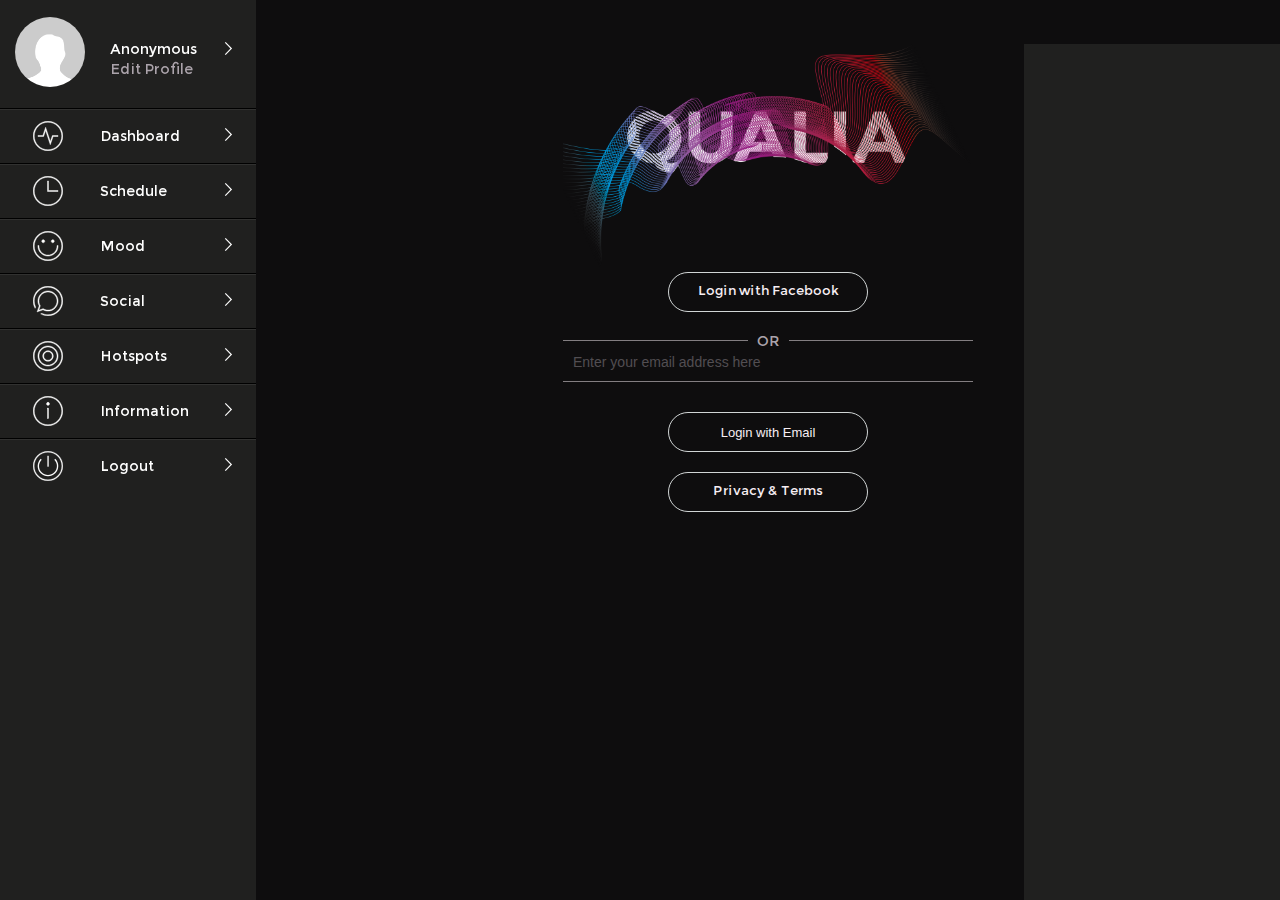
<file: www/index.html>
<!DOCTYPE html>
<html>
    <head>
        <title>Qualia</title>   
        <meta http-equiv="Content-type" content="text/html; charset=utf-8">
        <meta name="format-detection" content="telephone=no" />
        
        <meta name="viewport" content="height=device-height,initial-scale=1, maximum-scale=1, user-scalable=no"/>
        
        <META HTTP-EQUIV="Pragma" CONTENT="no-cache">
        <link rel="stylesheet" type="text/css" href="css/af.ui.base.css"  />
        <link rel="stylesheet" type="text/css" href="css/index.css"  />
        <link rel="stylesheet" type="text/css" href="css/colours.css"  />
        <link rel="stylesheet" type="text/css" href="css/cache.css"  />
        <link rel="stylesheet" type="text/css" href="js/leaflet/leaflet.css"  />
        
        <script type="text/javascript">
        if (navigator.userAgent.toLowerCase().match(/android/)) { 
            document.write('<script charset="utf-8" src="./js/cdv/cordova-2.5.0-Android.js"><\/script>');
            document.write('<script type="text/javascript" src="./js/cdv/TwitterPlugin-Android.js"><\/script>');
        } else {
            document.write('<script charset="utf-8" src="./js/cdv/cordova-2.5.0-iOS.js"><\/script>');
            document.write('<script type="text/javascript" src="./js/cdv/TwitterPlugin-iOS.js"><\/script>');
        }
        </script>
        <script type="text/javascript" charset="utf-8" src="./js/cdv/PushNotification.js"></script>
        <script type="text/javascript" charset="utf-8" src="./js/facebook/facebook-js-sdk.js"></script>
        <script type="text/javascript" charset="utf-8" src="./js/cdv/cdv-plugin-fb-connect.js"></script>
        <script type="text/javascript" charset="utf-8" src="./js/jquery/jquery-2.0.3.min.js"></script>
        <script type="text/javascript" charset="utf-8" src="./js/jquery/jquery.timeago.js"></script>
        <script type="text/javascript" charset="utf-8" src="./js/jquery/jquery.knob.js"></script>
        <script type="text/javascript" charset="utf-8" src="./js/jquery/jquery.nouislider.min.js"></script>
        <script type="text/javascript" charset="utf-8" src="./js/jquery/jquery.easing.1.3.js"></script>
        <script type="text/javascript" charset="utf-8" src="./js/af/jq.appframework.js"></script>
        <script type="text/javascript" charset="utf-8" src="./js/af/ui/appframework.ui.js"></script>
        <script type="text/javascript" charset="utf-8" src="./js/af/ui/transitions/all.js"></script>
        <script type="text/javascript" charset="utf-8" src="./js/af/plugins/af.css3animate.js"></script>
        <script type="text/javascript" charset="utf-8" src="./js/af/plugins/af.scroller.js"></script>
        <script type="text/javascript" charset="utf-8" src="./js/af/plugins/af.touchEvents.js"></script>
        <script type="text/javascript" charset="utf-8" src="./js/af/plugins/af.touchLayer.js"></script>
        <script type="text/javascript" charset="utf-8" src="./js/af/plugins/af.popup.js"></script>
        <script type="text/javascript" charset="utf-8" src="./js/qualia/qualia.js"></script>
        <script type="text/javascript" charset="utf-8" src="./js/index.js"></script>
        <script type="text/javascript" charset="utf-8" src="./js/leaflet/leaflet.js"></script>
    </head>
    <body>
        <div id="afui">
            <div id="header">
            </div>
            <header id="blank"></header>
            <div id="content">
                <div id="main" class="panel" selected="true"></div>
                <div id="login" class="panel" title="Login" data-header="blank" style="overflow:hidden; height:100%;">
                    <form id="login-form" onsubmit="app.login(login_email); return false;">
                        <img src="img/qualia-logo.png" />
                        <a class="button centre facebook" onclick="app.loginWithFacebook()"><span>Login with Facebook</span></a>
                        <div class="hr"><span>OR</span></div>
                        <input id="login_email" type="email" placeholder="Enter your email address here" />
                        <input class="button centre" type="submit" value="Login with Email" />
                        <a class="button centre" onclick="window.open('http://qualia.org.uk/privacy','_blank','location=yes')"><span>Privacy &amp; Terms</span></a>
                    </form>
                </div>
                <div id="schedule" class="panel" title="Schedule" data-load="initialiseEvents" data-mode="events">
                    <form id="search" onsubmit="$('#search input').blur(); return false;" onclick="app.focusSearch()"><input type="text" placeholder="Enter title, quickcode, location etc" onblur="app.searchEvents();" /><a class="close" onclick="app.cancelSearch()"></a><input type="submit" /></form>
                    <a id="schedule-find" class="tab active" onclick="app.displayEvents()">Find Events</a><a id="schedule-me" class="tab" onclick="app.displaySchedule()">My Schedule</a>
                    <div id="schedule-day">
                        <a class="left" onclick="app.updateDatePicker(this)"></a>
                        <span></span>
                        <a class="right" onclick="app.updateDatePicker(this)"></a>
                    </div>
                    <div id="schedule-list"></div>
                </div>
                <div id="pre-feedback" class="panel" title="Leave Feedback" data-load="initialisePreFeedback">
                    <form id="pre-feedback-form" onsubmit="return false;">
                    <div class="padding">
                        <span class="content-title">Pre-Event Feedback</span>
                        <p>Rate your interest in this event.</p>
                    </div>
                    <hr />
                    <div class="padding">
                        <span class="content-title">Q.1 How interested are you in this event?</span>
                        <span class="range-label">Neutral</span>
                        <div class="range-container" data-content="4" id="pre-interest"></div>
                    </div>
                    <hr />
                    <div class="padding">
                        <span class="content-title">Q.2 Comment</span>
                        <input name="comment" type="text" placeholder="Write your feedback here" />
                        <input type="submit" class="centre" value="Submit Feedback" onclick="app.submitPreFeedback()" />
                    </div>
                    </form>
                </div>
                <div id="post-feedback" class="panel" title="Leave Feedback" data-load="initialisePostFeedback">
                    <div class="padding">
                        <span class="content-title">Post-Event Feedback</span>
                        <p>Rate the event.</p>
                        <a class="button centre notattend" onclick="app.submitPostFeedback(true)"><span>Did not attend</span></a>
                    </div>
                    <hr />
                    <form id="post-feedback-form" onsubmit="return false;">
                        <div class="padding">
                            <span class="content-title">Q.1 Met My Expectations</span>
                            <span class="range-label">Neutral</span>
                            <div class="range-container" data-content="4" id="post-expectations"></div>
                        </div>
                        <hr />
                        <div class="padding">
                            <span class="content-title">Q.2 High Quality</span>
                            <span class="range-label">Neutral</span>
                            <div class="range-container" data-content="4" id="post-quality"></div>
                        </div>
                        <hr />
                        <div class="padding">
                            <span class="content-title">Q.3 Enjoyable</span>
                            <span class="range-label">Neutral</span>
                            <div class="range-container" data-content="4" id="post-enjoyable"></div>
                        </div>
                        <hr />  
                        <div class="padding">
                            <span class="content-title">Q.4 Satisfied Overall</span>
                            <span class="range-label">Neutral</span>
                            <div class="range-container" data-content="4" id="post-satisfied"></div>
                        </div>
                        <hr />                  
                        <div class="padding">
                            <span class="content-title">Q.5 Comment</span>
                            <input name="comment" type="text" placeholder="Write your feedback here" />
                            <input type="submit" class="centre" value="Submit Feedback" onclick="app.submitPostFeedback()" />
                        </div>
                    </form>
                </div>
                <div id="generic-feedback" class="panel" title="Leave Feedback" data-load="initialiseGenericFeedback">
                    <div class="padding">
                        <span class="content-title">Event Feedback</span>
                        <p>Rate the event.</p>
                    </div>
                    <hr />
                    <form id="generic-feedback-form" onsubmit="return false;">
                        <div class="padding">
                            <span class="content-title">Q.1 Met My Expectations</span>
                            <span class="range-label">Neutral</span>
                            <div class="range-container" data-content="4" id="generic-expectations"></div>
                        </div>
                        <hr />
                        <div class="padding">
                            <span class="content-title">Q.2 High Quality</span>
                            <span class="range-label">Neutral</span>
                            <div class="range-container" data-content="4" id="generic-quality"></div>
                        </div>
                        <hr />
                        <div class="padding">
                            <span class="content-title">Q.3 Enjoyable</span>
                            <span class="range-label">Neutral</span>
                            <div class="range-container" data-content="4" id="generic-enjoyable"></div>
                        </div>
                        <hr />  
                        <div class="padding">
                            <span class="content-title">Q.4 Satisfied Overall</span>
                            <span class="range-label">Neutral</span>
                            <div class="range-container" data-content="4" id="generic-satisfied"></div>
                        </div>
                        <hr />                  
                        <div class="padding">
                            <span class="content-title">Q.5 Comment</span>
                            <input name="comment" type="text" placeholder="Write your feedback here" />
                            <input type="submit" class="centre" value="Submit Feedback" onclick="app.submitGenericFeedback()" />
                        </div>
                    </form>
                </div>
                <div id="social" class="panel" title="Social" data-load="initialiseSocial">
                    <div class="padding">
                        <div class="post-box">
                        <input id="social-post" type="text" placeholder="Write your message here" />
                        <a class="button send" onclick="app.postSocial()"><span>Send</span></a>
                        </div>
                        <div class="onoffswitch facebook">
                            <input type="checkbox" name="facebooktoggle" class="onoffswitch-checkbox" id="facebooktoggle" checked>
                            <label class="onoffswitch-label" for="facebooktoggle">
                                <div class="onoffswitch-inner"></div>
                                <div class="onoffswitch-switch"></div>
                            </label>
                        </div>
                        <div class="onoffswitch twitter">
                            <input type="checkbox" name="twittertoggle" class="onoffswitch-checkbox" id="twittertoggle" checked>
                            <label class="onoffswitch-label" for="twittertoggle">
                                <div class="onoffswitch-inner"></div>
                                <div class="onoffswitch-switch"></div>
                            </label>
                        </div>
                        <div style="clear:both;"></div>
                    </div>
                    <hr />
                    <div id="social-feed">
                    </div>
                </div>
                <div id="mood" class="panel" title="Mood" data-load="initialiseMood">
                    <div class='padding'><p><span class="content-title">Q. How do you feel?</span>You are feeling <span class="current-mood" style="color:#92278f">Neutral</span></p></div>
                    <div class="knob-container"><span id="mood-title">Neutral</span><span id="mood-value">4</span><input type="text" class="dial" value="4" data-min="1" data-max="7" data-angleArc="270" data-angleOffset="225" data-lineCap="round" data-thickness="0.33" data-cursor="0.1" data-displayInput="false" data-fgColor="#FFFFFF" data-bgColor="#92278f" data-width="200" data-height="200" /></div>
                    <a id="mood-submit" class="button centre" onclick="app.submitMoodButtonPressed()"><span>Submit Mood</span></a>
                </div>
                <div id="hotspots" class="panel" title="Hotspots" style="overflow:hidden; height:100%;" data-load="initialiseHotspots">
                    <!--<iframe id="hotspots-map" src="http://www.qualia.org.uk/mobile/app/map/" width="100%" height="100%" frameBorder="0"></iframe>-->
                </div>
                <div id="information" class="panel" title="About the App">
                    <div class="padding">
                        <img class="full" src="img/qualia-logo.png" />
                        <span class="content-title">What is Qualia?</span>
                        <p>The Qualia App is part of a ground-breaking digital research and development project, which aims to revolutionize the way audience experiences at arts and culture events are evaluated. The Qualia project will help us develop a greater understanding of the less tangible impacts of public engagement with arts and culture.<br /><br /></p>
                        <p>The project aims to create a transferable evaluation tool enabling arts and culture organisations to develop cultural events and activities based on robust, real-time knowledge about audience responses, thereby enhancing the sector’s economic, cultural and social impact.</p>
                        <a class="button centre" onclick="window.open('http://www.qualia.org.uk/','_blank','location=yes')"><span>View Website</span></a>
                    </div>
                    <hr />
                    <div class="padding">
                        <span class="content-title">Partners</span>
                        <p>The Qualia App was produced through a partnership of Cheltenham Festivals, i-DAT at Plymouth University and evaluation and impact researchers from The University of Warwick.</p>
                        <p>Supported by the Digital R&amp;D Fund for the Arts - Nesta, Arts &amp; Humanities Research Council and public funding by the National Lottery through Arts Council England.</p>
                    </div>
                    <ul>
                        <li><table><tr><td class="left"><img src="img/cheltenham-logo.png" width="67" height="21" /></td><td><span class="content-title">Cheltenham Festivals</span><p>Cheltenham Festivals is a National Portfolio Organisation. Each year we create four nationally significant festivals Jazz, Science, Music &amp; Literature as well as delivering a year round education programme. Our mission is to open minds, transform the way people think, improve knowledge and stimulate creativity through Festivals with buzz, bite, energy.</p><a class="button" onclick="window.open('http://www.cheltenhamfestivals.com','_blank','location=yes')"><span>View Website</span></a></td></tr></table></li></ul><hr />
                        <ul><li><table><tr><td class="left"><img src="img/idat-logo.png" width="56" height="27" /></td><td><span class="content-title">i-DAT</span><p>i-DAT is a lab for creative research, experimentation and innovation across the fields of digital Art, Science and Technology, generating social, economic and cultural benefit. It is a National Portfolio Organisation located within Plymouth University.</p><a class="button" onclick="window.open('http://www.i-dat.org','_blank','location=yes')"><span>View Website</span></a></td></tr></table></li></ul><hr />
                        <ul><li><table><tr><td class="left"><img src="img/warwick-logo.png" width="58" height="17" /></td><td><span class="content-title">The University of Warwick</span><p>Dr Eric Jensen is the research lead for the Qualia project. He is a Fellow of the Higher Education Academy and Associate Professor in the Department of Sociology at the University of Warwick. Within the sociology department, key research priorities include: Culture, Media and Representation and Public Engagement.</p><a class="button" onclick="window.open('http://www2.warwick.ac.uk/fac/soc/sociology/staff/academicstaff/eric_jensen/','_blank','location=yes')"><span>View Website</span></a></td></tr></table></li></ul><hr />
                        <ul><li><table><tr><td class="left"><img src="img/intercity-logo.png" width="68" height="13" /></td><td><span class="content-title">Intercity</span><p>Founded by ex Creative Review magazine art director Nathan Gale, Intercity is a small UK-based graphic design studio with an international network of clients and collaborators from the worlds of art, design, photography, illustration, digital media and beyond.</p><a class="button" onclick="window.open('http://www.intercitystudio.com','_blank','location=yes')"><span>View Website</span></a></td></tr></table></li></ul><hr />
                        <ul><li><table><tr><td class="left"><img src="img/elixel-logo.png" width="67" height="22" /></td><td><span class="content-title">Elixel</span><p>Bringing pixels to life, Elixel is a UK-based digital creative agency which specializes in crafting all-in-one interactive experiences. We offer responsive websites, brand design and mobile app solutions.</p><a class="button" onclick="window.open('http://www.elixel.co.uk','_blank','location=yes')"><span>View Website</span></a></td></tr></table></li>
                    </ul>
                    <hr />
                    <div class="padding">
                        <img src="img/nesta-logo.svg" style="display:block; margin:0 auto;" />
                        <a class="button centre" onclick="window.open('http://www.artsdigitalrnd.org.uk/','_blank','location=yes')"><span>View Website</span></a>
                    </div>
                </div>
                <div id="dashboard" class="panel" title="Dashboard" data-load="initialiseDashboard">
                    <ul id="user-profile"><li><table><tr><td class='left'><img class='circle' src='img/avatar.png' width='55' height='55' onerror='app.onImageError(this,\"img/avatar.png\")' /></td><td><span class='content-title'>Anonymous</span><span class='small-text'>You are feeling <span class="current-mood" style="color:#92278f">Neutral</span></span><a class="button centre" href="#mood"><span>Update Mood</span></a></td></tr></table></li></ul>
                    <hr />
                    <ul id="next-event"></ul>
                    <div class="columns">
                        <div class="third-column"><a id="profile-completion" href="#profile"><span>0%</span><input type="text" class="dial" value="75" data-readOnly=true data-min="0" data-max="100" data-lineCap="round" data-thickness="0.2" data-fgColor="#ffffff" data-bgColor="#5d585d" data-width="71" data-height="71" data-angleOffset="1" data-displayInput="false" /></a>Personal profile completion</div>
                        <div class="third-column"><a id="subscribed-events" class="ring-counter" href="#schedule" onclick="jQuery('#schedule').data('mode','schedule')"><span>0</span></a>Events you're subscribed to</div>
                        <div class="third-column"><a id="feedback-left" href="#schedule" onclick="jQuery('#schedule').data('mode','schedule')"><span>0%</span><input type="text" class="dial" value="75" data-readOnly=true data-min="0" data-max="100" data-lineCap="round" data-thickness="0.2" data-fgColor="#ffffff" data-bgColor="#5d585d" data-width="71" data-height="71" data-angleOffset="1" data-displayInput="false" /></a>Feedback left on your events</div>
                    </div>
                </div>
                <div id="dashboard-2" class="panel" title="Dashboard" data-load="initialiseDashboard">
                    <div class="help-box">
                        <span>Help</span><a class="button help" href="#help"></a>
                    </div>
                    <hr />
                    <div class="columns">
                        <div class="half-column">
                            <div class="knob-container"><input type="text" class="dial" value="75" data-readOnly=true data-min=0 data-max="100" data-lineCap="round" data-thickness="0.4" data-displayInput="false" data-fgColor="#00aeef" data-bgColor="#FFF" data-width="85" data-height="85" data-angleOffset="1" /></div>
                        </div><div class="half-column">
                            <span id="completed" class="content-title">0% Completed</span>
                            <a class="button" href="#profile"><span>Edit Profile</span></a>
                        </div>
                    </div>
                    <hr />
                    <div id="visualisations"></div>
                </div>
                <!--div id="notifications" class="panel" title="Notifications" data-load="loadNotifications">
                    <ul id="notifications-list"></ul>
                </div-->
                <div id="help" class="panel" title="Help Information">
                    <div class="padding">
                        <span class="content-title">Help Information</span>
                        <p>Welcome to the Qualia App! Help us build a better audience experience. Access up to date information on events and the mood of the festival, build your personal schedule and tell us how you feel.</p>
                    </div>
                    <hr />
                    <ul>
                        <li><table><tr><td class='left'><div class='menu'></div></td><td><span class='content-title'>Menu</span><p>Press and hold to get the pop up menu, or press the menu icon at the top left of the screen.</p></td></tr></table></li>
                        <li><table><tr><td class='left'><div class='notification'></div></td><td><span class='content-title'>Notifications</span><p>Keep up to date with your notifications.</p></td></tr></table></li>
                        <li><table><tr><td class='left'><div class='schedule'></div></td><td><span class='content-title'>Schedule</span><p>Up to date event information, build your personal schedule and leave feedback.</p></td></tr></table></li>
                        <li><table><tr><td class='left'><div class='dashboard'></div></td><td><span class='content-title'>Dashboard</span><p>Update your profile and see real-time feedback about the mood of the festival.</p></td></tr></table></li>
                        <li><table><tr><td class='left'><div class='mood'></div></td><td><span class='content-title'>Mood</span><p>Tell us how you are feeling right here, right now.</p></td></tr></table></li>
                        <li><table><tr><td class='left'><div class='information'></div></td><td><span class='content-title'>About the App</span><p>Find out more about the Qualia project.</p></td></tr></table></li>
                        <li><table><tr><td class='left'><div class='social'></div></td><td><span class='content-title'>Social</span><p>Use hashtagged (#) tweets to keep up to date with your social media feeds.</p></td></tr></table></li>
                        <li><table><tr><td class='left'><div class='hotspots'></div></td><td><span class='content-title'>Hotspots</span><p>A real-time map of festival activity.</p></td></tr></table></li>
                    </ul>
                </div>
                <div id="profile" class="panel" title="Edit Profile" data-load="initialiseProfile" data-unload="unloadProfile">
                    <div class="padding">
                        <a class="skip button centre" style="display:none" onclick="app.navigateTo('dashboard','fade')"><span>Skip</span></a>
                        <span class="content-title">My Profile</span>
                        <p>Please fill in the form below.</p>
                        <form id="profile-form" onsubmit="return false;">
                            <input name="first_name" type="text" placeholder="First Name" />
                            <input name="middle_name" type="text" placeholder="Middle Name" />
                            <input name="last_name" type="text" placeholder="Last Name" />
                            <select name="is_member">
                                <option value="" disabled selected>Are you a member?</option>
                                <option value="true">I am a member</option>
                                <option value="false">I am not a member</option>
                            </select>
                            <select name="gender">
                                <option value="" disabled selected>Please choose your gender</option>
                                <option value="M">Male</option>
                                <option value="F">Female</option>
                                <option value="U">Undeclared Gender</option>
                            </select>
                            <input name="email" name="email" type="email" placeholder="Email" />
                            <input name="hometown" type="text" placeholder="Hometown" />
                            <select name="age_range">
                                <option value="" disabled selected>Please choose your age range</option>
                                <option value="A">13-17</option>
                                <option value="B">18-20</option>
                                <option value="C">21+</option>
                            </select>
                            <select name="attended_similar">
                                <option value="" disabled selected>Have you attended similar?</option>
                                <option value="Y">I have attended similar</option>
                                <option value="N">I have not attended similar</option>
                                <option value="U">I am unsure whether I have attended similar</option>
                            </select>
                            <!--<input name="birthday" type="date" placeholder="Birthday" />-->
                            <select name="ethnicity">
                                <option value="" disabled selected>Please choose your ethnicity</option>
                                <option value="Mixed Race">Mixed Race</option>
                                <option value="Arctic">Arctic (Siberian, Eskimo)</option>
                                <option value="Caucasian European">Caucasian (European)</option>
                                <option value="Caucasian Indian">Caucasian (Indian)</option>
                                <option value="Caucasian Middle East">Caucasian (Middle East)</option>
                                <option value="Caucasian North African-Other">Caucasian (North African, Other)</option>
                                <option value="Indigenous Australian">Indigenous Australian</option>
                                <option value="Native American">Native American</option>
                                <option value="North East Asian">North East Asian (Mongol, Tibetan, Korean Japanese, etc)</option>
                                <option value="Pacific">Pacific (Polynesian, Micronesian, etc)</option>
                                <option value="South East Asian">South East Asian (Chinese, Thai, Malay, Filipino, etc)</option>
                                <option value="West African-Bushmen-Ethiopian">West African, Bushmen, Ethiopian</option>
                                <option value="Other">Other Race</option>
                            </select>
                            <select name="income">
                                <option value="" disabled selected>Please choose your income</option>
                                <option value="A">0-10k</option>
                                <option value="B">11-20k</option>
                                <option value="C">21-30k</option>
                                <option value="D">31-40k</option>
                                <option value="E">41-50k</option>
                                <option value="F">50k+</option>
                            </select>
                            <input name="num_children" type="text" onfocus="this.type='number';" onblur="this.type='text';" pattern="[0-9]*" placeholder="How many children do you have?" min="0" />
                            <select name="religion">
                                <option value="" disabled selected>Please choose your religion</option>
                                <option value="African Traditional & Diasporic">African Traditional &amp; Diasporic</option>
                                <option value="Agnostic">Agnostic</option>
                                <option value="Atheist">Atheist</option>
                                <option value="Buddhism">Buddhism</option>
                                <option value="Chinese traditional religion">Chinese traditional religion</option>
                                <option value="Christianity">Christianity</option>
                                <option value="Hinduism">Hinduism</option>
                                <option value="Islam">Islam</option>
                                <option value="Judaism">Judaism</option>
                                <option value="Sikhism">Sikhism</option>
                                <option value="Other">Other</option>
                                <option value="Nonreligious">Nonreligious</option>
                            </select>
                            <input class="centre" type="submit" value="Update Profile" onclick="app.editProfile()" />
                        </form>
                    </div>
                </div>
                <nav>
                    <a id="menu-profile" class="profile" href="#profile">
                        <img src="img/avatar.png" width="70" height="70" />
                        <span class="username">Anonymous</span>
                        <span class="action">Edit Profile</span>
                    </a>
                    <ul class="list">
                        <li><a class="dashboard" href="#dashboard">Dashboard</a></li>
                        <li><a class="schedule" href="#schedule">Schedule</a></li>
                        <li><a class="mood" href="#mood">Mood</a></li>
                        <li><a class="social" href="#social">Social</a></li>
                        <li><a class="hotspots" href="#hotspots">Hotspots</a></li>
                        <li><a class="information" href="#information">Information</a></li>
                        <li><a class="logout" href="#login" onclick="app.logoutOfApp()">Logout</a></li>
                    </ul>
                </nav>
                <nav>
                    <ul id="notifications-list" class="list">
                    </ul>
                </nav>
            </div>
        </div>
        <!--div id="menu">
            <a class="hold">Hold</a>
            <div>
                <span></span>
                <a class="radial schedule" href="#schedule" title="Schedule"></a>
                <a class="radial social" href="#social" title="Social"></a>
                <a class="radial mood" href="#mood" title="Mood"></a>
                <a class="radial information" href="#information" title="About the App"></a>
                <a class="radial hotspots" href="#hotspots" title="Hotspots"></a>
                <a class="radial dashboard" href="#dashboard" title="Dashboard"></a>
            </div>
        </div-->
    </body>
    <script type="text/javascript">
        app.initialise();
    </script>
</html>
</file>
<file: www/css/af.ui.base.css>
/*src/main.css*/

/**********************************************************
	GENERAL UI ELEMENTS
**********************************************************/

* {
	-webkit-user-select:none; /* Prevent copy paste for all elements except text fields */
	-webkit-tap-highlight-color:rgba(0, 0, 0, 0); /* set highlight color for user interaction */
	-moz-tap-highlight-color:rgba(0, 0, 0, 0); /* set highlight color for user interaction */
	-ms-touch-action:none;
	-moz-user-select:-moz-none
	-webkit-touch-callout: none; /* prevent the popup menu on any links*/
	margin:0;
	padding:0;
	-webkit-box-sizing:border-box;
	-moz-box-sizing:border-box;
	box-sizing:border-box;
}

body {
	overflow-x:hidden;
	-webkit-text-size-adjust:none;
	font-family:'Helvetica Neue', Helvetica, Arial, sans-serif;
	color:#000;
	font-size:14px;
	display:-webkit-box;
	background: #CBD2D8;
    /* We want to layout our first container vertically */
    -webkit-box-orient: vertical;
    /* we want our child elements to stretch to fit the container */
	-webkit-box-align:stretch;
} /* General styles that apply to elements not contained within other classes and styles */


#afui input,textarea { -webkit-user-select:text; -moz-user-select:-moz-text;-moz-user-select:text;} /* allow users to select text that appears in input fields */

#afui img { border:none; } /* Remove default borders for images */


#afui p {
	display:block;
	margin:6px 0;

	font-size:14px;
	line-height:20px;
	color:inherit
}


#afui #afui_modal {
    -webkit-backface-visibility: hidden;
	z-index:9999 !important;
	width:100%;
	height:100%;
	display:none;
	position:absolute; top:0;
	overflow:hidden;
	background:rgba(29,29,28,1) !important;
	-webkit-perspective: 1000;
	color:white;
	
}


#afui #modalContainer { width:100%; }

#afui #modalContainer > * {
	-webkit-backface-visibility: hidden;
	-webkit-perspective: 1000;
}



#afui .afScrollPanel { width:100%; min-height:100%; }

#afui {
	position:absolute;
	width:100%;
	top:0;
	bottom:0;
	overflow:hidden;
}

#afui > #splashscreen {
	position:absolute;
	top:0;bottom:0;
	width:100%;
	left:0;
	min-height:100%;
	background:rgba(29,29,28,1) !important;
	color:white !important;
	font-size:30px;
	text-align:center;
	z-index:9999;
	display:block;
	margin-left: auto !important; margin-right: auto !important;
	padding-top:80px !important;
}


/**********************************************************
	header
**********************************************************/
#afui > #header {
	position:absolute;
	overflow: hidden;
	display:block;
	z-index:250;
	-webkit-box-sizing:border-box; box-sizing:border-box;
	height:44px;
    left:0; right:0;
	
} /* This is masthead bar that appears at the top of the UI */




#afui #header h1 {
	
	position:absolute;
	width:45%;
    z-index:1;
    text-align:center;
	height:44px;
	font-size:18px;
	font-weight:bold;
	left:27.5%;
	color:inherit;
	padding:10px 0;
	text-shadow:rgba(0,0,0,0.8) 0 -1px 0;
	text-align:center;
	white-space:nowrap;
} /* This is text that appears in the header at the top of the screen */


/**********************************************************
	CONTENT AREA
**********************************************************/

#afui #content {
	z-index:180;
	display:block;
	position:absolute;
	top:44px;
	bottom:49px;
	left:0;right:0;
	overflow:hidden;
} /* Accounts for positioning of the content area, which is everything below the header and above the navbar. */


#afui .panel {
	z-index:180;
	width:100%;
	height:100%;
	display:none;
    position:absolute; top:0; left:0;
	overflow-y:auto;
	overflow-x:hidden;
	-webkit-overflow-scrolling:touch;
	-webkit-backface-visibility: hidden;
	-webkit-perspective: 1000;
	padding:10px;
	padding-top:0px;
} /* This class is applied to the divs that contain the various "views" or pages of the app. */


#afui .panel > * {
	-webkit-backface-visibility: hidden;
	-webkit-perspective: 1000;
}


/**********************************************************
	Navbar
**********************************************************/
/* Nav bar appears locked to the bottom of the screen. It is the primary navigation. can contain text or graphical navigation */

#afui #navbar {
	position:absolute;
	bottom:0;
	z-index:1000;
	height:49px;
	display:block;
    left:0;
    right:0;
    padding:0 3px;
}


#afui #navbar a {
	-webkit-box-sizing:border-box;
	box-sizing: border-box;
	top: 3px;
	height: 43px;
	overflow: hidden;
	font-size:12px;
	font-weight:normal;
	text-decoration: none;
	color: #fff;
	text-align: center;
	display: inline-block;
	width: 25%;
	-webkit-backface-visibility: hidden;
	-webkit-perspective: 1000;
	line-height: 67px;
	position: relative;
	margin: 0;
}


#afui #navbar .af-badge {
	right:auto;
	margin-left:-16px;
}


#afui #navbar .icon:before {
	position:absolute;
	top:2px;
	left:0;
	font-size: 25px;
	margin:auto;
	width: 100%;
}


#afui #navbar a.pressed {
	
}


#afui #navbar .icon.pressed:before {
	
}

/* Custom footers - always hidden */
#afui footer, #afui header, #afui nav {	display:none; }

/* Show the active header/footer/navs */
#afui #navbar footer, #afui #menu nav, #afui #menu_right nav,#afui #header header {display:block;}

#afui > #menu.tabletMenu, #afui > #menu_right.tabletMenu {
	z-index:1;
	width:200px;
	bottom:0;
	height:100%;
	/*display:block !important;*/
	position:absolute; top:0;
}

#afui > #menu.tabletMenu {
	left:0;
}

#afui > #menu_right.tabletMenu {
    right:0;
}

#afui #menu_scroller > *, #afui #menu_scroller_right > * {
	-webkit-backface-visibility: hidden;
	-webkit-perspective: 1000;
}

#afui #menu_scroller, #afui #menu_scroller_right {
    min-height:101%;
    position:relative;
}

#afui #menu_scroller_right nav {
    min-height:100%;
}

#afui #menu .list li, #afui #menu_right .list li, 
#afui #menu .list .divider, #afui #menu_right .list .divider, 
#afui #menu .list li:first-child, #afui #menu_right .list li:first-child, 
#afui #menu .list li:last-child, #afui #menu_right .list li:last-child {

	font-weight:bold;
	font-size:1em;
	line-height:1em;
	border-color:#101012;
	-webkit-box-shadow: inset 0 1px 0 rgba(255, 255, 255, .08);
	box-shadow: inset 0 1px 0 rgba(255, 255, 255, .08);

}

#afui #menu .list > li > a, #afui #menu_right .list > li > a {
	color:#ccc;
	margin-left:6px;
	font-weight: normal;
}


#afui #menu .list, #afui #menu_right .list, 
#afui #menu .list .divider, #afui #menu_right .list .divider {	background:inherit; }


#afui #menu .list .divider, #afui #menu_right .list .divider {
	background:#333;
	color:#fff;
	font-weight:bold;
    font-size:1em;
    line-height:1em;
    padding:6px;
	top:0px;
	border:none;
	-webkit-box-shadow:none; box-shadow: none;
}


#afui #menu .list > li > a:after, #afui #menu_right .list > li > a:after { margin-top: -8px; }

/* End side menu css */



#afui .splashscreen {
	background:rgba(29,29,28,1) !important;
	padding-left:40px;
	padding-top:30px !important;
	min-height:100%;
}


#afui h2 {
	display:block;
	height:34px;
	font-weight: bold;
	font-size:18px;
	color:#000;
	padding:6px 0;
	margin-bottom:8px;
} /* Header class used for non-navigable header bars (h1 is reserved for the header) */


#afui .collapsed:after {
	float:right;
	content:'';
	border-left:5px solid transparent;
	border-right:5px solid transparent;
	border-top:6px solid #000;
	display:block;
	position:absolute;
	top:14px;right:14px;
}

#afui .collapsed:before {
	float:right;
	content:'';
	color:transparent;
	background:transparent;
	width:14px; height:14px;
	display:block;
	border:2px solid #000;
	border-radius:3px;
	position:absolute;
	top:8px;right:10px;
}

#afui .expanded:after {
	float:right;content:'';
	border-left: 5px solid transparent;
	border-right: 5px solid transparent;
	border-bottom: 6px solid #000;
	display:block;
	position:absolute;
	top:13px;right:14px;
}

#afui .expanded:before {
	float:right;
	content:'';
	color:transparent;
	background:transparent;
	width:14px; height:14px;
	display:block;
	border:2px solid #000;
	border-radius:3px;
	position:absolute;
	top:8px;right:10px;
}


/**********************************************************
	UI
**********************************************************/

.ui-icon {
	background: 						#666;
	background: 						rgba(0,0,0,.4);
	background-repeat: no-repeat;
	border-radius: 						9px;
}


.ui-loader { display: none; position: absolute; opacity: 1; z-index: 100; left: 50%; width: 200px; margin-left: -100px; margin-top: -35px; padding: 10px 30px; background: #666;background:rgba(0,0,0,.8);border-radius:0px;color:white;}
.ui-loader.heavy {opacity:1;}
.ui-loader h1 { font-size: 15px; text-align: center; }
.ui-loader .ui-icon { position: static; display: block; opacity: .9; margin: 0 auto; width: 30px; height: 35px; background-color: transparent; }


.spin  {
	/*-webkit-transform: rotate(360deg);
	-webkit-animation-name: spin;
	-webkit-animation-duration: 1s;
	-webkit-animation-iteration-count:  infinite;*/
}
@-webkit-keyframes spin {
	from {-webkit-transform: rotate(0deg);}
  	to {-webkit-transform: rotate(360deg);}
}


.ui-icon-loading {
	background-image: url([data-uri]);
	background-image: url(../img/ajax-loader-big.gif);
    width: 27px;
	height: 27px;
	background-size: 27px 27px;
}


#afui .ui-corner-all { border-radius:.6em; }


#afui_mask { position:absolute;top:45%;z-index:999999; }


#afui .hasMenu{
	position:absolute;
	left:0;
}


#afui .menuButton {
	position: relative;
	top: 5px;
	right: -8px;
	height: 36px;
	width: 36px;
	z-index:2;
	float:right;
}


#afui .menuButton:after {
	border-bottom: 9px double white;
	border-top: 3px solid white;
	top: 9px;
	left: 3px;
	content: "";
	height: 3px;
	position: absolute;
	width: 15px;
}

#afui .hasMenu.on {
	-webkit-transform:translate3d(200px,0,0);
	transform:translate(200px,0);
}





#afui .modalbutton {
	position:absolute;
	top:0;
	right:5px;
	height:32px;
	width:58px;
	line-height:32px;
	z-index:9999;
}


#afui .closebutton  {
	position:absolute;
	top:6px; right:6px;
	display:block;
	height:24px ;
	width:24px ;
	border-radius:12px;
	border:1px solid #666;
	background:#fff;
	color:#333;
	font-weight: bold;
	font-size:21px;
	line-height:18px;
	text-align:center;
	text-decoration:none;
}

#afui .closebutton:before { content:'x'; }

#afui .closebutton.selected,.closebutton.modalButton.selected {
	color:#fff;
	background:#333;
}

#afui .panel > .list, 
#afui .panel > .afScrollPanel > .list {
	margin:0px -10px;
}

#afui .panel > .list.inset, 
#afui .panel > .afScrollPanel > .list.inset {
	margin:0px;
}

/* Chevrons */
@font-face {
	font-family: 'chevron';
	src: url([data-uri]) format('woff'),
		 url([data-uri]) format('truetype');
	font-weight: normal;
	font-style: normal;
}

#afui .chevron {
	font-family: 'chevron';
	speak: none;
	font-style: normal;
	font-weight: normal;
	font-variant: normal;
	text-transform: none;
	line-height: 1;
	-webkit-font-smoothing: antialiased;
}
#afui .chevron:before {
	content: "\f054";
}

#afui .chevron.left {
	-webkit-transform:rotate(180deg);
	transform:rotate(180deg);
}


@media handheld, only screen and (min-width: 768px) {
	#afui > #navbar.hasMenu, #afui > #header.hasMenu, #afui > #content.hasMenu  {
		position:absolute;
		left:256px;
		-webkit-transition: transform 0ms;
	    -webkit-transform:translate3d(0,0,0) !important;
	    transition:transform 0ms;
	    transform:translate(0,0,0) !important;
	}
	
	#afui #badgephone { display:none !important; }
		
	#afui #badgetablet { display:inline-block !important;	}
		
	#afui .afMenuClose { display:none !important;	}

	#afui > #menu.tabletMenu, #afui > #menu_right.tabletMenu {
		z-index:200 !important;
		width:256px !important;
		bottom:0;
		height:100% !important;
		display:block !important;
		position:absolute !important; top:0;
		-webkit-transform:translate3d(0px,0px,0px) !important;
		-webkit-transition:none !important;
		transform:translate(0px,0px) !important;
		transition:none !important;
	}
    
    #afui > #menu.tabletMenu {
		left:0;
    }
    
    #afui > #menu_right.tabletMenu {
		right:0;
    }
	
	#afui .menuButton { display:none;	}
}


/*src/appframework.css*/

/* blue #0190d6

 */

 @-ms-viewport {
  width: device-width;
}


#afui {
    background:white;
    color:#53575E;
}


#afui > #header{
    background:#0088D1;
    border:none;
    border-bottom:1px solid #0088D1;
    color:white;
 }

#afui  #header h1 {
    text-shadow:none;
    width:45%;
}
 #afui #backButton {
    background:rgba(249,249,249,1);
    color:#fff;
    display: block;
    position: absolute;
    line-height:44px;

    left: 25px;
    text-overflow: ellipsis;
    font-size: 14px;
    padding: none;
    text-shadow: none;
    background-color: transparent;
    border:none;
    border-color:none;
    height: 44px;
    top:0;
    border-radius: none;
    box-shadow:none;
    margin: 0;
    padding-left: 0;
    text-align: center;
    width:50px;
    padding:0 !important;
    margin:0 !important;

}

#afui #backButton::before {
    z-index: -1;
    font-size:22px;
    position: absolute;
    top: 10px;
    left: -20px;
    text-align: center;
    border-radius: none;
    border: none;
    border-color: none;
    box-shadow: none;
    -webkit-transform: none;
    transform: none;

    font-family: 'chevron';
    speak: none;
    font-style: normal;
    font-weight: normal;
    font-variant: normal;
    text-transform: none;
    line-height: 1;
    -webkit-font-smoothing: antialiased;
    content: "\f054";
    -webkit-transform:rotate(180deg);
    transform:rotate(180deg);
    background-color: transparent;
    

}


 #afui > #navbar {
     background:#0088D1;
    border:none;
    border-top:1px solid #0088D1;
    box-shadow:none;
}

#afui #navbar a {
 
}
 #afui #navbar a.pressed {
    border-radius:0;    
    background:#00AEEF;
 }


#afui #navbar .icon.pressed:before {
    color:inherit;
}


#afui .af-badge {
    border:none;
}

 #afui .list {
    background:inherit;
    color:inherit;
    border-color:#303030;
    font-weight:normal;
 }

 #afui .af-badge {
    box-shadow:none;
 }

 #afui .list .divider { color:black; }

#afui .panel {
    color:inherit;
    background:white;
}
 #afui .panel h2 { color:#0088D1;}


#afui .collapsed:after {border-top: 6px solid;}
#afui .collapsed:before {border:2px solid;}
#afui .expanded:after {border-bottom: 6px solid;}
#afui .expanded:before {border:2px solid;}

#afui .collapsed:before,#afui .expanded:before {
    border-color: inherit;
}
#afui .collapsed:after,
#afui .expanded:after{
    border-top-color:inherit;
    border-top-color:inherit;
}

#afui select, #afui textarea, #afui input[type="text"],
#afui input[type=search], #afui input[type="password"],
#afui input[type="datetime"], #afui input[type="datetime-local"],
#afui input[type="date"], #afui input[type="month"],
#afui input[type="time"], #afui input[type="week"],
#afui input[type="number"], #afui input[type="email"],
#afui input[type="url"], #afui input[type="tel"],
#afui input[type="color"], #afui .input-group {
    background:inherit;
    color:inherit;
}

#afui input.toggle+label:after { color:inherit; }

#afui input.toggle+label { border-radius:0; }

#afui input.toggle+label > span {
    border-radius:0;
    top:0;
    width:27px;
    height:23px;
}

#afui label { color:inherit; }

#afui input[type="radio"]:checked+label:before,#afui input[type="checkbox"]:checked+label:before {
    background: #33B5E5;
}

#afui > #menu.tabletMenu {
    color:white;
    background:#00AEEF;
    border-right:1px solid #006BA4;
}

#afui #menu .list li,#afui #menu .list .divider,#afui #menu .list li:last-child {
    border-color: #4CC6F4;
    
}

#afui #menu .list .divider {
    background:#0088D1;
    color:inherit;
    font-size: 1em;
    
}

#afui #menu .list > li > a {
    background:inherit;
    color:inherit;
    font-size: 1em;
}

#afui #menu .list {
    font-weight: normal;
}

#afui .button {
    border-radius:0;
    text-shadow:none !important;
    
}

.list > li > a:after{
    color:#0088D1;
}


#afui .button.pressed {
   
}

#afui .button.previous {

    border:none;
}
#afui .button.next {
    border:none;   
}


#afui .button.previous::after {
    color:black;
    z-index: -1;
    font-size:22px;
    position: absolute;
    top: 2px;
    left: -25px;
    text-align: center;
    border-radius: none;
    border: none;
    border-color: none;
    box-shadow: none;
    -webkit-transform: none;
    transform: none;

    font-family: 'chevron';
    speak: none;
    font-style: normal;
    font-weight: normal;
    font-variant: normal;
    text-transform: none;
    line-height: 1;
    -webkit-font-smoothing: antialiased;
    content: "\f054";
    -webkit-transform:rotate(180deg);
    transform:rotate(180deg);
    background-color: transparent;
}
#afui .button.next::after {
   color:black;

    z-index: -1;
    font-size:22px;
    position: absolute;
    top: 6px;
    right: -25px;
    text-align: center;
    border-radius: none;
    border: none;
    border-color: none;
    box-shadow: none;
    -webkit-transform: none;
    transform: none;

    font-family: 'chevron';
    speak: none;
    font-style: normal;
    font-weight: normal;
    font-variant: normal;
    text-transform: none;
    line-height: 1;
    -webkit-font-smoothing: antialiased;
    content: "\f054";
    
    background-color: transparent;
}



#afui .afPopup {
    display: block;
    width: 100%;
    float:left;
    border: solid 1px #33B5E5;
    left:0px ;
    padding: 10px;
    opacity: 1;
    -webkit-border-radius: 0;
    border-radius: 0;
    position: absolute;
    z-index: 1000000;
    top: 50%;
    margin: 0px auto;
    background:inherit;
    color:inherit;
    padding:30px;
}

#afui #af_actionsheet {
    background:#0190d6;
    color:inherit;
}

#afui    #af_actionsheet a{
    border-radius:0;
    -webkit-border-radius:0;
    color:black;
    background:white;
    border:none;
    text-shadow:none;
}



/*src/lists.css*/

#afui .list {
  margin: 0px;
  padding: 0px;
  margin-bottom: 10px;
  list-style: none;
  background-color: #fff;
  box-sizing: border-box;
  -webkit-box-sizing: border-box;
  
}
#afui .list li {
  display: block;
  list-style: none;
  position: relative;
  padding: 20px 20px 20px 10px;
  border-bottom: 1px solid #ccc;
}
#afui .list li:first-child {
  border-top: 1px solid #ccc;
}
#afui .list > li > a {
  display: block;
  position: relative;
  display: block;
  color: inherit;
  margin: -20px -20px -20px -10px;
  text-decoration: none;
  padding: 20px 20px 20px 10px;
}
#afui .list a .af-badge {
  position: absolute;
  right: 30px;
  top: 48%;
  margin-top: -10px;
}
#afui .list > li > a:after {
  position: absolute;
  right: 8px;
  font-family: 'chevron';
  speak: none;
  font-style: normal;
  font-weight: normal;
  font-variant: normal;
  text-transform: none;
  line-height: 1;
  -webkit-font-smoothing: antialiased;
  content: "\f054";
  top: 50%;
  margin-top: -0.5em;
  color:inherit;
}
#afui .list .divider {
  position: relative;
  top: -1px;
  padding-top: 6px;
  padding-bottom: 6px;
  font-size: 12px;
  font-weight: bold;
  line-height: 18px;
  background-color: #dfe0e2;
  border-top: 1px solid #ccc;
  border-bottom: 1px solid #ccc;
  box-shadow: inset 0 1px 1px rgba(255, 255, 255, 0.4);
  padding-right: 60px;
}
#afui .list.inset {
  border: 1px solid #ccc;
  border-radius: 6px;
  margin: 10px;
}
#afui .list.inset li:first-child {
  border-top: none;
}
#afui .list.inset li:last-child {
  border-bottom: none;
}


/*src/forms.css*/

#afui select,
#afui textarea,
#afui input[type="text"],
#afui input[type=search],
#afui input[type="password"],
#afui input[type="datetime"],
#afui input[type="datetime-local"],
#afui input[type="date"],
#afui input[type="month"],
#afui input[type="time"],
#afui input[type="week"],
#afui input[type="number"],
#afui input[type="email"],
#afui input[type="url"],
#afui input[type="tel"],
#afui input[type="color"],
#afui .input-group {
  width: 100%;
  height: 40px;
  padding: 10px;
  margin-bottom: 10px;
  background: #fff;
  border: 1px solid #ccc;
  border-radius: 5px;
  font-size: 14px;
  font-weight: normal;
  -webkit-appearance: none;
  box-sizing: border-box;
}
#afui form {
  position: relative;
}
#afui input[type="radio"],
#afui input[type="checkbox"] {
  display: none;
}
#afui input[type="radio"] + label,
#afui input[type="checkbox"] + label {
  display: inline-block;
  width: 60%;
  float: right;
  position: relative;
  text-align: left;
  padding: 10px 0 0 0;
}
#afui input[type="radio"]:not(.toggle) + label:before {
  background-color: #fafafa;
  border: 1px solid #cacece;
  border-radius: 50px;
  display: block;
  position: absolute;
  width: 1.3em;
  height: 1.3em;
  content: '';
  margin-right: 5px;
  top: 8px;
  margin-left: -25px;
}
#afui input[type="radio"]:checked + label:before {
  background-color: #000000;
}
#afui input[type="checkbox"] + label:before {
  background-color: #fafafa;
  border: 1px solid #cacece;
  border-radius: 3px;
  display: block;
  position: absolute;
  top: 8px;
  left: -25px;
  width: 1.3em;
  height: 1.3em;
  content: " ";
}
#afui input[type="checkbox"]:checked + label:before {
  content: '\00a0\2714';
  padding: 0px;
  display: inline-block;
}
#afui input[type="radio"]:after,
#afui input[type="checkbox"]:after {
  visibility: hidden;
  display: block;
  font-size: 0;
  content: " ";
  clear: both;
  height: 0;
}
#afui input[type="search"] {
  border-radius: 20px;
}
#afui label {
  float: left;
  width: 33%;
  font-weight: normal;
  font-size: 14px;
  color: inherit;
  text-align: right;
  padding: 11px 6px;
}
#afui label + select,
#afui label + input[type="radio"],
#afui label + input[type="checkbox"] label + textarea,
#afui label + input[type="text"],
#afui label + input[type=search],
#afui label + input[type="password"],
#afui label + input[type="datetime"],
#afui label + input[type="datetime-local"],
#afui label + input[type="date"],
#afui label + input[type="month"],
#afui label + input[type="time"],
#afui label + input[type="week"],
#afui label + input[type="number"],
#afui label + input[type="email"],
#afui label + input[type="url"],
#afui label + input[type="tel"],
#afui label + input[type="color"],
#afui label + textarea {
  width: 66%;
}
#afui textarea {
  height: auto;
}
#afui .input-group {
  width: auto;
  height: auto;
  padding: 12px;
  overflow: hidden;
}
#afui .input-group input:not([type='button']):not([type='submit']),
#afui .input-group textarea,
#afui .input-group select {
  margin-bottom: 0;
  background-color: transparent;
  border: 0;
  border-bottom: 1px solid #ccc;
  border-radius: 0;
  box-shadow: none;
}
#afui .input-group input:not([type="submit"]):not([type="button"]):last-child,
#afui .input-group textarea:last-child,
#afui .input-group select:last-child {
  border-bottom: none;
}
#afui .input-group input[type=button],
#afui .input-group input[type=submit] {
  margin: 5px;
}
#afui input.toggle + label:before,
#afui input.toggle:checked + label:before {
  content: attr(data-on);
  position: absolute;
  color: #fff;
  left: 5px;
  width: 42px;
  text-align: left;
  z-index: 3px;
  top: 3px;
  overflow: hidden;
  background-color: transparent;
  border: none;
  border-radius: 0px;
  text-transform: uppercase;
  display: none;
}
#afui input.toggle:checked + label:before {
  display: block;
}
#afui input.toggle + label:after {
  content: attr(data-off);
  position: absolute;
  color: #505050;
  width: 42px;
  text-align: left;
  z-index: 1;
  top: 2px;
  left: 30px;
  overflow: hidden;
  background-color: transparent;
  border: none;
  border-radius: 0px;
  text-transform: uppercase;
}
#afui input.toggle:checked + label:after {
  display: none;
}
#afui input[type="radio"].toggle:checked + label:before {
  line-height: 1.2em;
}
#afui input.toggle + label {
  position: relative;
  margin: 5px;
  border-radius: 50px;
  display: block;
  height: 24px;
  width: 65px;
  border: 1px solid #ccc;
  left: 33%;
  float: none;
}
#afui input.toggle:checked + label {
  background: #1eb0e9;
  line-height: -1em;
}
#afui input.toggle + label > span {
  display: block;
  width: 28px;
  height: 28px;
  background: #ccc;
  border-radius: 50px;
  z-index: 5;
  top: -2px;
  left: 0px;
  position: absolute;
  transition: transform 100ms linear;
  transform: translate3d(0, 0, 0);
  -webkit-transform: translate3d(0, 0, 0);
  -webkit-transition: -webkit-transform 100ms linear;
}
#afui input.toggle:checked + label > span {
  transform: translate3d(37px, 0, 0);
  -webkit-transform: translate3d(37px, 0, 0);
}
#afui .formGroupHead {
  font-size: 18px;
  font-weight: bold;
  color: inherit;
  margin: 16px 0 8px;
}


/*src/buttons.css*/

#afui .button {
	position:relative;
	display:inline-block;
	padding:8px 12px;
	margin:8px 0;
	font-weight:bold;
	color:#000;
	text-align:center;
	text-shadow:0 1px 0 #fff;
	vertical-align:top;
	cursor:pointer;
	background-color:#eee;
	border:1px solid #666;
	border-radius:6px;
	/*box-shadow: 0 1px 0 #fff;*/

	text-decoration: none;
	z-index:2;
}

/* Active */
#afui .button.pressed { background:#fff; }

#afui .button.previous {

	margin-left:16px;
	padding-left:6px;
	border-color:#666 #666 #666 transparent !important;
}
#afui .button.next {
	border-color:#666 transparent #666 #666 !important;
	margin-right:16px;
	padding-right:6px;
}


#afui .button.previous::after {

    z-index:-1;
	content:'';
	position:absolute;
	width:25px; height:25px;
	background-color:inherit;
  	top:3px; left:-11px;
    border-radius:5px;
    border:1px solid;
	border-color:transparent transparent inherit transparent;
     -webkit-transform:rotate(45deg); transform:rotate(45deg);
}
#afui .button.next::after {
	z-index:-1;
	content:'';
	position:absolute;
	width:25px; height:25px;
	background-color:inherit;
  	top:3px; right:-11px;
    border-radius:5px;
    border:1px solid;
    border-color:transparent transparent transparent transparent;
   -webkit-transform:rotate(45deg); transform:rotate(45deg);
}

#afui .button.block {	display:block; }

#afui .button.flat {
	border-radius: 0;
	box-shadow:none;
}
#afui .button-grouped { display:inline-block; }
#afui .button-grouped * {
	border-radius:0px;
	float:left;
	border:0px;
	border-right: 1px solid #666;
	border-bottom: 1px solid #666;
	border-top: 1px solid #666;
    margin:0;
}
#afui .button-grouped > .button:first-child {
	border-left: 1px solid #666;
	border-top-left-radius: 6px;
	border-bottom-left-radius: 6px;
}
#afui .button-grouped > .button:last-child {
	border-top-right-radius: 6px;
	border-bottom-right-radius: 6px;
}

#afui .button-grouped.vertical * {
	border-radius:0px;
	display:block;
	float:none;
	width:100%;
	border:0px;
	border-left: 1px solid #666;
	border-right: 1px solid #666;
	border-top: 1px solid #666;
}

#afui .button-grouped.vertical > .button:first-child {
	border-left: 1px solid #666;
	border-top-left-radius: 6px;
	border-top-right-radius: 6px;
	border-bottom-left-radius:0px;
}
#afui .button-grouped.vertical > .button:last-child {
	border-top-right-radius:0px;
	border-bottom-right-radius: 6px;
	border-bottom-left-radius: 6px;
	border-bottom:1px solid #666;
}


#afui .button.gray {
	background:#999;
	border-color:#666;
}

#afui .button.yellow {
	background-color:#F1C222;
	border-color:#999;
}

#afui .button.red {
	color:#fff;
	text-shadow:0 -1px 0 #666;
	background:#B20000;
	border-color:#666;
}

#afui .button.green {
	color:#fff;
	text-shadow:0 -1px 0 #666;
	background:#009C0C;
	border-color:#666;
}

#afui .button.orange {
	color:#fff;
	text-shadow:0 -1px 0 #666;
	background-color:#FF8000;
	border-color:#666;
}

#afui .button.black {
	color:#fff;
	text-shadow:none;
	background:#000;
	border-color:#666;
}

#afui .button.slate {
	color:#fff;
	text-shadow:0 -1px 0 #000;
	background:#171F28;
	border-color:#666;
}

#afui #header .button {
	font-size:12px;
	padding:7px ;
	height:32px;
	margin-top:5px;
}





/*src/badges.css*/

#afui .af-badge {
	position:absolute;
	top:2px; right:2px;
	display:inline-block;
	min-width:20px;	max-width:90%; height:20px;
	padding:0 3px;
	background-color:red;
	border-radius:20px;
	
	font-size:12px;
	line-height:19px;
	font-weight:bold;
	
	color:#fff;
	text-overflow:ellipsis;
	text-align:center;
	text-shadow:0 -1px 0 rgba(64,0,0,.6);
}

#afui .af-badge.br { bottom:2px; right:2px; top:auto; left:auto; }
#afui .af-badge.bl { bottom:2px; left:2px; top:auto; right:auto; }
#afui .af-badge.tl { top:2px; left:2px; right:auto; bottom:auto; }



/*src/grid.css*/

#afui .grid {
  width: 100%;
  overflow:hidden; /* hack to take up height*/
}
#afui .col2,
#afui .col3,
#afui .col1-3,
#afui .col2-3 {
  float: none;
  width: 100%;
}
#afui .grid:after {
  content: '';
  clear: both;
}
@media handheld, only screen and (min-width: 768px) {
  #afui .col2 {
    width: 50%;
    float: left;
  }
  #afui .col3 {
    width: 33.3%;
    float: left;
  }
  #afui .col1-3 {
    width: 33.3%;
    float: left;
  }
  #afui .col2-3 {
    width: 66.6%;
    float: left;
  }
}


/*../plugins/css/af.actionsheet.css*/

#af_actionsheet {
    position:absolute;
    left:0px;
    right:0px;
    padding-left:10px;
    padding-right:10px;
    padding-top:10px;
    margin:auto;
    background:black;
    float:left;
    z-index:9999;
    border-top:#fff 1px solid;
    background:rgba(71,71,71,.95);
    background-image:-webkit-gradient(linear, left top, left bottom, from(rgba(255,255,255,.4)), to(rgba(255,255,255,0)), color-stop(.08,rgba(255,255,255,.1)), color-stop(.08,rgba(255,255,255,0)));
    background-image:-webkit-linear-gradient(top, rgba(255,255,255,.4) 0%, rgba(255,255,255,.1) 8%, rgba(255,255,255,0) 8%);
    box-shadow:0px -1px 2px rgba(0,0,0,.4);
}
#af_actionsheet a {
    text-decoration:none;
    -webkit-transition:all 0.4s ease; 
    transition:all 0.4s ease; 
     text-shadow:0px -1px rgba(0,0,0,.8);
    padding:0px .25em;
    border:1px solid rgba(0,0,0,.8);
    text-overflow:ellipsis; 
    border-radius:.75em;
    background-image:-webkit-gradient(linear, left top, left bottom, from(rgba(255,255,255,.4)), to(rgba(255,255,255,0)), color-stop(.5,rgba(255,255,255,.1)), color-stop(.5,rgba(255,255,255,0)));
    background-image:-webkit-linear-gradient(top, rgba(255,255,255,.5) 0%, rgba(255,255,255,.2) 50%, rgba(255,255,255,0) 50%);
     box-shadow:0px 1px 1px rgba(255,255,255,0.7);
    display:block;
    color:white;
    text-align:center;
    line-height:36px;
    font-size:20px;
    font-weight:bold;
    margin-bottom:10px;
    background-color:rgba(130,130,130,1);
}

#af_actionsheet a.selected {
    background-color:rgba(150,150,150,1);
}

#af_actionsheet a.cancel {
 background-color:rgba(43,43,43,1);
}

#af_actionsheet a.cancel.selected {
    background-color:rgba(73,73,73,1);
}
#af_actionsheet a.red {
     color:white;
     background-color:rgba(204,0,0,1);
}

#af_actionsheet a.red.selected {
     background-color:rgba(255,0,0,1); 
}


/*../plugins/css/af.popup.css*/


BODY>DIV#mask{
    display:block;
    width:100%;
    height:100%;
    background:#000;
    z-index: 999999;
    position:absolute;
    top:0;
    left:0;
}



.afPopup {
     display: block;
    width: 280px;
    float:left;
    border: solid 1px #72767b;
    -webkit-border-radius: 10px;
    border-radius:10px;
    padding: 10px;
    opacity: 1;
    -webkit-transform: scale(1);
    -webkit-transition: all  0.20s  ease-in-out;
    transform:scale(1);
    transition: all 0.20s  ease-in-out;
    position: absolute;
    z-index: 1000000;
    top: 50%;
    left: 50%;
    margin: 0px auto;
    background: rgba(70,70,70,1);
    color:white;
}
.afPopup >* {
color:inherit;
}

.afPopup.hidden {
    opacity: 0;
    -webkit-transform: scale(0);
    top: 50%;
    left: 50%;
    margin: 0px auto;
}

.afPopup>HEADER{
    font-weight:bold;
    font-size:20px;
    margin:0;
    padding:0;
}

.afPopup>DIV{
    font-size:12px;
    margin:8px;
}

.afPopup>FOOTER{
    width:100%;
    text-align:center;
    display:block !important;
}

.afPopup>FOOTER>A#cancel{
    float:left;
}

.afPopup>FOOTER>A#action{
    float:right;
    margin-right:4px;
}

.afPopup>FOOTER>A.center{
    float:none!important;
    width:80%;
    margin:8px;
}


/*../plugins/css/af.scroller.css*/

/** This can be your default scrollbar class.  You must use !important to override the default inline styles */
.scrollBar { 
   position:absolute !important;
   width:5px !important;
   height:20px !important;
   border-radius:2px !important;
   border:1px soldid black !important;
   background:black !important;
   opacity:0 !important;
}


/*../plugins/css/af.selectbox.css*/

	#afSelectBoxContainer {
		position:absolute;
		display:block;
		width:90%;
		max-width:280px;
		margin-right:auto;
		min-height:100px;
		background:#303030;
		color:white;
		display:none;
		overflow:hidden;
		z-index:9999;
		max-height:300px;
		margin-top: -150px;
		top: 50%;
		left: 50%;
		margin-left: -138px;
	}


	#afSelectBoxfix ul {
		list-style-type:none;
		padding:0px;
		margin:0px;
	}
	#afSelectBoxfix li {
		font-size: 1.1em;
		color: #fff;
		display: block;
		line-height: 2.5em;
		padding: 0 1em;
		border-bottom: 1px solid #444;
	}
	#afSelectBoxfix .selected {
		background:#33B5E5;
	}

	.afFakeSelect {
		width:200px;
		height:30px;
		display:inline-block;
		border:1px solid #ccc;
		border-radius:5px;
		line-height:2em;
		font-size:1em;
		padding-left:10px;
		position:relative;
	}

	.afFakeSelect:after {
		position:absolute;
		top:5px;
		right:5px;
   		border: 14px solid transparent;
   		border-top-color: #ccc;
   		content:'';
	}

	#afSelectBoxContainer #afSelectDone,#afSelectBoxContainer #afSelectCancel{
		margin-top:10px;
	    display: inline-block;
	    height: 30px;
	    width: 100px;
	    background:#33B5E5;
	    border: 1px solid #33B5E5;
	    text-align: center;
	    line-height: 2em;
	    float: left;
	    margin-left: 10px;
	}
	#afSelectBoxContainer #afSelectCancel {
		float:right;
		margin-right:10px;
	}
	#afSelectBoxContainer #afSelectClose {
		overflow: hidden;
		border-bottom: 1px solid #444;
		padding-bottom:5px;
	}

	select:disabled~.afFakeSelect {
		background:#ccc;
		color:black;
	}
</file>
<file: www/css/index.css>
@font-face {
  font-family: 'Montserrat';
  font-style: normal;
  font-weight: normal;
  src: 
    url('../fonts/Montserrat-Regular.otf') format('opentype'),
    url('../fonts/Montserrat-Regular.ttf') format('truetype');
}

@font-face {
  font-family: 'Montserrat';
  font-style: normal;
  font-weight: bold;
  src: 
    url('../fonts/Montserrat-Bold.otf') format('opentype'),
    url('../fonts/Montserrat-Bold.ttf') format('truetype');
}


/* Global Styling */

html,body {
    width:100%;
    height:100%;
}

/* Qualia Styling */

body {
    font-size:14px;
    font-family: montserrat, arial, sans-serif;
}

body.ios7 #afui > #header header {
    padding-top:20px;
}

body.ios7 #afui > #header {
    height:64px;
}

body.ios7 #afui > #header #backButton {
    top:20px;   
}

body.ios7 #afui > #header #pageTitle {
    top:0px;
    padding: 33px 0;
}

body.ios7 #afui #content {
    top:64px;
}

body.ios #afui {
    top:20px;
}

#afui > #navbar { /* Hide Nav Bar */
    display:none;
}

#afui .panel {
    padding:0px;
}

.columns {
    padding:30px 21px;
    text-align:center;
}

.half-column {
    width:50%;
    display:inline-block;
    vertical-align:top;
}
.third-column {
    width:32%;
    display:inline-block;
    vertical-align:top;
    position:relative;
}

#afui input[type="text"], #afui input[type="email"], #afui input[type="number"], #afui input[type="date"], #afui select {
    border:0px; 
    border-radius:0px;
    outline:none; /* Hide Chrome glow on focus */
}

#afui input[type="submit"] {
    height:32px;
    font-size:13px;
    padding:5px 30px;
    border-radius:16px;
    -webkit-appearance:none;
    vertical-align:top;
}

#afui input[type="submit"]:disabled, #afui input[type="submit"]:active:disabled, .button.disabled {
    pointer-events:none;
}

#afui .range-container {
    margin-right:20px; 
    position:relative;
}

/*#afui .range-container input[type=range] {
    display:none;   
}

#afui .range-container .slider {
    height: 30px;
    border-radius: 15px;
    position: relative;
}

#afui .range-container .handle {
    width: 24px;
    height: 24px;
    display: block;
    border-radius: 12px;
    position: absolute;
    margin:3px;
}*/

#afui .range-container:after {
    content: attr(data-content);
    font-size:14px;
    display:block;  
    position:absolute;
    right:-20px;
    top:5px;
}

.noUi-target,
.noUi-target * {
-webkit-touch-callout: none;
-webkit-user-select: none;
-ms-touch-action: none;
-ms-user-select: none;
-moz-user-select: none;
-moz-box-sizing: border-box;
	box-sizing: border-box;
}

.noUi-base {
	width: 100%;
	height: 100%;
	position: relative;
}
.noUi-origin {
	position: absolute;
	right: 0;
	top: 0;
	left: 0;
	bottom: 0;
}
.noUi-handle {
	position: relative;
	z-index: 1;
}
.noUi-stacking .noUi-handle {
/* This class is applied to the lower origin when
   its values is > 50%. */
	z-index: 10;
}
.noUi-stacking + .noUi-origin {
/* Fix stacking order in IE7, which incorrectly
   creates a new context for the origins. */
	*z-index: -1;
}
.noUi-state-tap .noUi-origin {
-webkit-transition: left 0.3s, top 0.3s;
	transition: left 0.3s, top 0.3s;
}
.noUi-state-drag * {
	cursor: inherit !important;
}

/* Slider size and handle placement;
 */
.noUi-horizontal {
	height: 30px;
}
.noUi-horizontal .noUi-handle {
	width: 24px;
	height: 24px;
    border-radius:12px;
	left: -12px;
	top: 3px;
}
.noUi-horizontal.noUi-extended {
	padding: 0 15px;
}
.noUi-horizontal.noUi-extended .noUi-origin  {
	right: -15px;
}

.noUi-origin {
	border-radius: 2px;
}
.noUi-target {
	border-radius: 16px;
}
.noUi-target.noUi-connect {
	box-shadow: inset 0 0 3px rgba(51,51,51,0.45), 0 3px 6px -5px #BBB;
}

.noUi-handle:after {
    content:"";
    display:block;
    width:44px;
    height:64px;
    position:absolute;
    left:-10px;
    top:-20px;
}

.range-container[disabled] {
	opacity:0.3;
}

/* Blocked state;
 */
.noUi-state-blocked.noUi-connect,
.noUi-state-blocked .noUi-connect {
	background: #4FDACF;
}

#afui .range-label {
    display:block;
    width:100%;   
    height:60px;
    text-align:center;
    font-size:19px;
    padding-top:16px;
    position:relative;
}

#afui .range-label:before, #afui .range-label:after {
    font-size:19px;
    display:block;  
    position:absolute;
    top:16px;
}

#afui .range-label:before {
    content:"-";
    left:0px;
}

#afui .range-label:after {
    content:"+";
    right:0px;
}


.button {
    height:40px;
    padding:0px 8px !important;
    border-radius:20px !important;
    font-size:13px !important;
    font-weight:normal !important;
    position:relative; 
    line-height:1em;
}

.button span {
    text-overflow:ellipsis;
    white-space:nowrap;
    overflow:hidden;
    height:100%;
    padding-top:11px;
    display:block;
}

.button:after {
    content:" ";
    display:block;
    position:absolute;
    top:-10px;
    bottom:-10px;
    left:-10px;
    right:-10px;
}

img {
    max-width:100%;
}

img.full {
    display:block;
    margin:0 auto;   
}

img.circle {
    border-radius:34px;
    background-color:#444;
    background-repeat:no-repeat;
    background-position:34px 34px;
    background-size:34px 34px;
    width:68px;
    height:68px;
}

.content-title {
    font-family: montserrat, arial, sans-serif;
    font-size:14px;
    margin-bottom:10px;
    font-weight:bold;
    display:block;
    line-height:1em;
}

.small-text {
    font-size:12px;
    margin-bottom:8px;
    display:block;
    line-height:1em;
}

hr {
    display:block;
    height:1px;
    border:0;
}


div.hr {
    text-align:center;
    position:relative;
}

div.hr span {
    display:inline-block;
}

div.hr span:before, div.hr span:after {
    display:block;
    height:1px;
    content:" ";
    width:45%;
    position:absolute;
    left:0px;
    top:8px;
}

div.hr.disabled span:before, div.hr.disabled span:after {
    border-top:1px solid #524e52;
}

div.hr.disabled {
    color:#524e52;   
}

div.hr span:after {
    right:0;
    left:auto;
}

#afui div.padding {
    padding:30px 21px;   
}

#afui p {
    margin:0.5em 0;
    padding:0;
    line-height:1.75em !important;
    display:block;
    word-wrap:break-word;
}

#afui p:after {
    content:" ";
    display:block;
    clear:both;
}

li {
    padding:27px 21px; 
    list-style:none;
    border-bottom:1px solid #837e81; 
}

li p {
    padding:0;   
}

li:last-child {
    border-bottom:none;
}


table {
    width:100%;
}

table td {
    vertical-align:top;
}

table td.left {
    width:80px;
}

table span {
    display:block;   
}

.half-column .button {
    width:100%;
    margin:5px 0 0 0;
}

#afui .af-badge {
    height:16px;
    border-radius:16px;
    min-width:16px;
    font-size:11px;
    line-height:17px;
    text-shadow:none;
}

#afui .af-badge.tr {
    top:6px;
    right:4px;
}

#afui_mask.ui-loader {
    border-radius:5px;
}

#afui_mask.ui-loader .ui-icon.ui-icon-loading {
    background-image:url(../img/ajax-loader.gif);
    background-size:16px;
    opacity:1;
    margin-top:10px;
    margin-bottom:4px;
    width:16px;
    height:16px;
}

/* Login */

#afui #login-form .button.centre.facebook {
    margin: 0px auto 20px auto;
}

#login-form {
    text-align:center;
    max-width:450px;
    margin:0 auto;
    padding: 0px 20px 0px 20px;
}

#afui #login input[type="email"] {
    border-top:0;
    margin-top:-8px;
}

#login-form input[type="submit"] {
    height:40px;   
}

#afui #login-form .centre {
    margin:20px auto;   
}

#afui .centre {
    display:block;
    width:200px;
    margin:27px auto 27px auto;
}

#login-form .load {
    display:block;
    margin:0 auto;
}

/* Edit Profile */

#profile .button.skip {
    margin:0px auto 27px auto;
}

#profile input, #profile select {
    margin-bottom:-1px !important;
}


/* Menu */

@media (device-height : 568px) and (device-width : 320px) and (-webkit-min-device-pixel-ratio: 2) { /* iPhone 5 only */
    #content, #pageTitle, #menu-button {
        -webkit-transition:-webkit-filter 300ms;
        -webkit-filter: none;
    }
    
    #afui.menu-on #content, #afui.menu-on #pageTitle, #afui.menu-on #menu-button, #afui.menu-on #notifications-button {
        -webkit-filter: blur(3px);
    }
}

/*#menu {
    position:absolute;
    top:0px;
    right:0px;
    bottom:0px;
    left:0px;
    z-index:1000;
    visibility:hidden;
    overflow:hidden;
    float:left;
    background-color:rgba(0,0,0,0);
    -webkit-transition:background-color 500ms;
}

#menu span {
    display:block;
    height:44px;
    top:44px;
    position:relative;
    text-align:center;
    color:#f7eef3;
    padding:12px 0;
    font-family: montserrat, arial, sans-serif;
    font-size:17px;
    font-weight:bold;
    background-color:rgba(0,0,0,0);
    -webkit-transition:background-color 500ms;
}

#menu div {
    height:100%;   
}

#menu.menu-on {
    visibility:visible;   
    background-color:rgba(0,0,0,0.85); 
}
@media (device-height : 568px) and (device-width : 320px) and (-webkit-min-device-pixel-ratio: 2) { // iPhone 5 only
    #menu.menu-on {
        background-color:rgba(0,0,0,0.7); 
    }
}

#menu.menu-on div, #menu.menu-on > a.hold {
    -webkit-animation:showMenu 0.5s ease forwards;
}

#menu.menu-off {
    background-color:rgba(255,255,255,0);
}

#menu.menu-off div {
     -webkit-animation:hideMenu 0.5s ease forwards;  
}

@-webkit-keyframes showMenu {
    0% {
        -webkit-transform: scale(0);
        opacity:0;
    }
    99% {   
        -webkit-transform: scale(1);
        opacity:1;
        pointer-events:auto;
    }
    100% {
        -webkit-transform: none;
        -webkit-backface-visibility:hidden;
    }
}

@-webkit-keyframes hideMenu {
    0% {
       -webkit-transform: scale(1);
        opacity:1;
        visibility:visible;
    }
    100% {
        -webkit-transform: scale(3);
        opacity:0;
        pointer-events:none;
        visibility:hidden;
    }
}

#menu a, #help table div {
    display:block;
    width:55px;
    height:55px;
    border-radius:30px;
    background-color:#646363;
    background-position:center;
    background-repeat:no-repeat;
    background-size:35px 35px;
    -webkit-transition:-webkit-transform 250ms;
}

#menu > div > a.over {
    -webkit-transform:scale(1.5);
    background-size:40px 40px;
}

#menu > div > a.schedule, #help .schedule {background-image:url(../img/icon-schedule-menu.svg)}
#menu > div > a.social, #help .social {background-image:url(../img/icon-social-menu.svg)}
#menu > div > a.mood, #help .mood {background-image:url(../img/icon-mood-menu.svg)}
#menu > div > a.hotspots, #help .hotspots {background-image:url(../img/icon-hotspots-menu.svg)}
#menu > div > a.dashboard, #help .dashboard {background-image:url(../img/icon-dashboard-menu.svg)}
#menu > div > a.information, #help .information {background-image:url(../img/icon-information-menu.svg)}

#menu.menu-on > a.hold {
    position:absolute;
    left:50%;
    top:50%;
    margin-left:-28px;
    margin-top:-28px;
    text-align:center;
    padding-top:20px;
    background-color:#222022;
    color:#f7eef3;
    font-size:13px;
    -webkit-transition:none;
}

#menu.menu-on.down a.hold {
    -webkit-animation:none;
    -webkit-transform:scale(0);
}*/

/* Menu V2 */

#afui > #menu.tabletMenu {
    border-right:0;
}

#afui > #menu a#menu-profile {
    display:block;
    padding:17px 15px;
    position:relative;
    text-decoration:none;
}

#afui > #menu a span #menu-profile{
    text-decoration:none;
}

#afui > #menu #menu-profile:active, #afui > #menu #menu-profile.active {
    background-color:#1a1a19;
    border-left:3px solid #fff;
    padding:17px 15px 17px 12px;
}

#afui > #menu #menu-profile:active span, #afui > #menu #menu-profile.active span {
    left:107px;
}

#afui > #menu #menu-profile img {
    border-radius:35px;
}

#afui > #menu #menu-profile span {
    position:absolute;
    left:110px;
    top:40px;
    color:#FFF;
    width:120px;
    overflow:hidden;
    white-space:nowrap;
    text-overflow:ellipsis;
}

#afui > #menu #menu-profile span.action {
    top:60px;
    color:#aba3ab;
}

#afui > #menu ul.list li {
    padding-left:0;
    border:0;
    border-top:1px solid #000000 !important;
}

#afui > #menu ul.list li a {
    margin-left:0;
    background-position:33px 50%;
    background-size:30px;
    background-repeat:no-repeat;
    padding-left:100px;
}

#afui > #menu ul.list li a:active, #afui > #menu ul.list li a.active {
    background-color:#1a1a19;
    border-left:3px solid #fff;
    padding-left:97px;
    background-position:30px 50%;
}

#afui .list > li > a:after {
    content:" ";
    width:11px;
    height:13px;
    right:22px;
    top:50%;
}

#afui .list > li > a:after, #afui > #menu a#menu-profile:after {
    background-image:url(../img/icon-arrow-right-menu.svg);
    background-size:11px 13px;
    background-repeat:no-repeat;   
}

#afui > #menu a#menu-profile:after {
    content:" ";
    position:absolute;
    width:11px;
    height:13px;
    right:22px;
    bottom:53px;
}

#afui #menu .list > li > a.schedule {background-image:url(../img/icon-schedule-menu.svg)}
#afui #menu .list > li > a.social {background-image:url(../img/icon-social-menu.svg)}
#afui #menu .list > li > a.mood {background-image:url(../img/icon-mood-menu.svg)}
#afui #menu .list > li > a.hotspots {background-image:url(../img/icon-hotspots-menu.svg)}
#afui #menu .list > li > a.dashboard {background-image:url(../img/icon-dashboard-menu.svg)}
#afui #menu .list > li > a.information {background-image:url(../img/icon-information-menu.svg)}
#afui #menu .list > li > a.logout {background-image:url(../img/icon-logout-menu.svg)}

/*#afui > #menu a#menu-profile:before {
    content:" ";
    position:absolute;
    width:23px;
    height:44px;
    top:0px;
    right:0px;
    background-color:#fff;
    border-radius:22px 0px 0px 22px;
}*/

#afui #menu_right .list > li p {
    margin-right:30px;
    line-height:1.5em !important;
}

#afui #menu_right .list .unread {
    width: 9px;
    height: 9px;
    position: absolute;
    right: 22px;
    background-color: #bc38c8;
    border-radius: 5px;
}

#afui #menu_right .list .disabled {
    opacity:0.5;
}

#afui #menu_right .list .disabled .unread {
    visibility:hidden;
}

.afscroll_refresh {
    margin:0px;
    height:80px;
    position:relative;
    text-align:center;
    line-height:1.2em;
    color:white;
    width:100%;
    padding-top:50px;
    background-image:url(../img/icon-arrow-down-menu.svg);
    background-size:13px 11px;
    background-repeat:no-repeat;
    background-position:50% 30px;
}

/* Header */

#afui > #header {
    background-color:#0e0d0e;
    border-bottom:none;
}

#afui > #header header {
    background-color:#FFFFFF;
}

#afui > #header.hidden {
    visibility:hidden;
}


#afui #header h1 {
    font-family: montserrat, arial, sans-serif;
    font-size:17px;
    font-weight:bold;
    padding:13px 0;
    color:#0e0d0e;
    overflow:hidden;
    text-overflow:ellipsis;
    white-space:nowrap;
    width:60%;
    left:20%;
}

#menu-button {
    display:block;
    width:44px;
    height:44px;
    background-image:url(../img/icon-menu.svg);
    background-repeat:no-repeat;
    background-size:19px;
    background-position:center;
}

#notifications-button {
    display:block;
    width:44px;
    height:44px;
    background-image:url(../img/icon-notifications.svg);
    background-repeat:no-repeat;
    background-size:24px;
    background-position:center;
    float:right;
    position:relative;
}

#afui #backButton {
    float:none;
    text-indent:-1000%;
    overflow:hidden;
    border-radius:0px !important;
    position:absolute;
    left:0px;
    top:0px;
    width:44px;
    height:44px !important;
    display:block;
    border:0 !important;
    background:#FFF !important;
    background-image:url(../img/icon-back.svg) !important;
    background-repeat:no-repeat !important;
    background-size:20px 15px !important;
    background-position:center !important;
}

/* Schedule */

#search {
    height:50px;
    padding:10px 7px;
}

#search input {
    height:30px !important;
    padding:5px 30px 5px 25px !important;
    background-image:url(../img/icon-search.svg) !important;
    background-repeat:no-repeat !important;
    background-color:#323132 !important;
    background-size:12px 12px !important;
    background-position:8px 9px !important;
    border:0 !important;
    border-radius:15px !important;
    display:block;
    color:#999;
    position:relative;
    text-overflow:ellipsis;
    white-space:nowrap;
    overflow:hidden;
}

#search input::-webkit-input-placeholder {
    color:#666;
}

#search input[type="submit"] {
    display:none;   
}

#search .close {
    display:none;
    width:50px;
    height:50px;
    background-image:url(../img/icon-close.svg);
    background-repeat:no-repeat;
    background-size:9px;
    background-position:center;
    position:absolute;
    top:0px;
    right:0px;
}

.tab {
    display:inline-block;
    width:50%;
    height:80px;
    text-align:center;
    padding-top:50px;
    border-bottom:2px solid #aba3ab;
    background-repeat:no-repeat;
    background-size:28px;
    background-position:50% 10px;
}

.tab.active {
    border-bottom:2px solid #ed1d24;
    color:#f7eef3;
}

#schedule .af-badge.tr {
    right:10px;
    color:#0e0d0e;
}

#schedule-find.tab {background-image:url(../img/icon-event-light.svg);}
#schedule-find.tab.active {background-image:url(../img/icon-event-white.svg);}

#schedule-me.tab {background-image:url(../img/icon-schedule-light.svg);}
#schedule-me.tab.active {background-image:url(../img/icon-schedule-white.svg);}

#schedule-day {
    text-align:center;
    height:50px;
    padding-top:16px;
    position:relative;
    font-weight:bold;
    font-family: montserrat, arial, sans-serif;
}

#schedule-day .left, #schedule-day .right {
    display:block;
    width:50px;
    height:50px;
    position:absolute;
    top:0px;
    background-repeat:no-repeat;
    background-position:center;
    background-size:12px 19px;
}

#schedule-day .disabled {
    opacity:0.3;   
}

#schedule-day .left {
    left:0px;
    background-image:url(../img/icon-arrow-left.svg);
}

#schedule-day .right {
    right:0px;
    background-image:url(../img/icon-arrow-right.svg);
}

.cancelled {
    color:#ed1d24;
    font-weight:bold;
}

#schedule-list:after {
    content:" ";
    clear:both;
    display:block;
}

#schedule table .button {
    /*position:absolute;*/
    padding:0 !important;
    width:100%;
}

.icon {
    width:68px;
    height:68px;
    border-radius:34px;
    background-color:#646363;
    background-repeat:no-repeat;
    background-size:40px 40px;
    background-position:center;
    margin-right:12px;
}

.directions {
    background-image:url(../img/icon-directions.svg);
    
}

.accessibility {
    background-image:url(../img/icon-accessibility.svg);   
}

.button.map {
    width:160px;   
}

.event-large {
    width:100%;
    max-width:none;
}

/* Map */

#afui .afScrollPanel {
}

#map {
    height:100%;
}

/* Feedback */

#post-feedback input[type="text"] {
    margin-top:10px;
}

#post-feedback a.button.notattend {
    margin:27px auto 0px auto;
}

/* Mood */


#mood .knob-container {
    position:relative;
    width:200px;
    height:176px;
    margin:0 auto;
}

#mood .knob-container:before, .knob-container:after, #mood-value {
    color:#CCCCCC;
    font-size:28px;
    display:block;  
    position:absolute;
    bottom:20px;
}

#mood .knob-container:before {
    content:"-";
    left:-10px;
    bottom:0px;
}

#mood .knob-container:after {
    content:"+";
    right:-10px;
    bottom:0px;
}

#mood-title {
    -webkit-transition:all 500ms;
    font-family: montserrat, arial, sans-serif;
    color:#92278f;
    position:absolute;
    width:130px;
    margin:0 auto;
    top:80px;
    left:35px;
    font-size:20px;   
    text-align:center;
}

#mood-title.submit {
    -webkit-transform:scale(1.1);
    color:#FFFFFF !important;
}

#mood-value {
    width:200px;
    text-align:center;
    pointer-events:none;
    bottom:0px;
}

/* Dashboard */

#dashboard .knob-container {
    width:85px;
}

.help-box {
    text-align:right;
    padding-right:10px;
    height:45px;
}

.help-box span {
    display:inline-block;
    margin-top:13px;
    margin-right:10px;
    font-size:13px;
    color:#f7eef3;
}

#afui .help-box .button.help {
    border-radius:12px !important;
    margin-top:9px;
    width:25px;
    height:25px;
    background-repeat:no-repeat !important;
    background-size:7px 11px !important;
    background-position:center !important;
    background-image:url(../img/icon-help.svg) !important;
}
#dashboard #visualisations {
    pointer-events:none;
    max-width:100%;
    overflow:hidden;
    margin-top:1em;
}

#dashboard iframe {
    overflow:hidden;
    height:auto;
    width:100%;
    display:none;
    pointer-events:none;
}

iframe::-webkit-scrollbar {
    display:none;
}

/* Dashboard V2 */

#next-event li {
    padding:12px 16px 14px 16px;
    border-bottom:1px solid #5d585d;
}

#next-event .time {
    color:#f7eef3;
    font-weight:bold;
    margin-bottom:12px;
}

#next-event .time .timeago {
    display:block;   
}

#dashboard .columns {
    font-size:10px;  
    padding:32px 0px;
    color:#f8f9fa;
}

.ring-counter {
    border:3px solid #ffffff;
    border-radius:36px;
}

#dashboard .third-column > a {
    display:block;
    margin:0 auto;
    width:71px;
    height:71px;    
    font-size:14px;
    font-weight:bold;
    line-height:4.7em;
    margin-bottom:12px;
    color:inherit;
    text-decoration:none;
}

#dashboard .third-column a.ring-counter {
    line-height:4.2em;   
}

#dashboard .third-column > a > div {
    position:absolute;
    top:0px;
    left:50%;
    margin-left:-35.5px;
}

#dashboard .third-column > a > span {
    top: 3px;
    position: relative;   
}

#dashboard .current-mood {
    display:inline;
}

#dashboard ul#user-profile {
    margin-top:24px;   
}

#dashboard #user-profile li {
    padding:0px 16px;  
}

/* Social */

#social .post-box {
    position:relative;
    margin-bottom:10px;
}

#social .post-box .button.send {
    margin:0;
    position:absolute;
    right:0px;
    top:7px;
    height:26px;
    width:80px;
}

#social .post-box .button.send span {
    padding-top:5px;   
}

#social .post-box input {
    padding-right:80px;
    text-overflow:ellipsis;
    white-space:nowrap;
    overflow:hidden; 
}

.onoffswitch {
    position: relative; 
    width: 80px;
    -webkit-user-select:none; -moz-user-select:none; -ms-user-select: none;
    border: 1px solid #FFFFFF; 
    border-radius: 13px;
}
.onoffswitch-checkbox {
    display: none;
}
.onoffswitch-label {
    display: block !important; 
    overflow: hidden; 
    cursor: pointer;
    height:24px;
    float:none !important;
    width:auto !important;
    padding:0 !important;
    -webkit-mask-image: url(../img/switch-mask.png);
}
.onoffswitch-inner {
    width: 200%; margin-left: -100%;
    -moz-transition: margin 0.3s ease-in 0s; -webkit-transition: margin 0.3s ease-in 0s;
    -o-transition: margin 0.3s ease-in 0s; transition: margin 0.3s ease-in 0s;
}
.onoffswitch-inner:before, .onoffswitch-inner:after {
    float: left; 
    width: 50%; 
    height: 28px; 
    padding: 0; 
    line-height: 26px;
    font-size: 16px; 
    color: white; 
    font-family: Trebuchet, Arial, sans-serif; 
    font-weight: bold;
    -moz-box-sizing: border-box; -webkit-box-sizing: border-box; box-sizing: border-box;
}
.onoffswitch-inner:before {
    font-weight:normal;
    content: "ON";
    padding-left: 13px;
    background-color: #0E0D0E; color: #FFFFFF;
}
.onoffswitch-inner:after {
    font-weight:normal;
    content: "OFF";
    padding-right: 13px;
    background-color: #000000; color: #ABA3AB;
    text-align: right;
}
.onoffswitch-switch {
    width: 18px; 
    margin: 3px;
    background: #FFFFFF;
    border: 2px solid #FFFFFF; 
    border-radius: 20px;
    position: absolute; 
    top: 0; 
    bottom: 0; 
    right: 53px;
    -moz-transition: all 0.3s ease-in 0s; -webkit-transition: all 0.3s ease-in 0s;
    -o-transition: all 0.3s ease-in 0s; transition: all 0.3s ease-in 0s; 
}
.onoffswitch-checkbox:checked + .onoffswitch-label .onoffswitch-inner {
    margin-left: 0;
}
.onoffswitch-checkbox:checked + .onoffswitch-label .onoffswitch-switch {
    right: 0px;
}

.onoffswitch.facebook {
    margin-left:30px; 
    float:left;
}

.onoffswitch.twitter {
    float:right;   
}

.onoffswitch.facebook:before, .onoffswitch.twitter:before {
    content:"";
    position:absolute;
    background-repeat:no-repeat;
    background-position:center;
    top:3px;
}

.onoffswitch.facebook:before {
    left:-30px;
    background-size:11px 21px;
    width:11px;
    height:21px;
    background-image:url(../img/icon-facebook.svg);
}

.onoffswitch.twitter:before {
    left:-40px;
    background-size:24px 19px;
    width:24px;
    height:19px;
    background-image:url(../img/icon-twitter.svg);
}

#social .timestamp {
    color:#fefefe;
    font-size:10px;
}

/* About the App */

#information table .button {
    width:160px;   
}

/* Notifications */

#notifications .button.centre {
       margin:0 auto;
}

/* Help */

#help li {
    border-bottom:none; 
    padding:27px 21px 0px 21px;
}

#help li:last-child {
    padding:27px 21px;   
}

#help table div.menu, #help table div.notification {
    background-color:#FFF;
}

#help table div.menu {
    background-size:22px;
    background-image:url(../img/icon-menu.svg);
}

#help table div.notification {
    background-size:28px;
    background-image:url(../img/icon-notifications.svg);
}

/* Error Messages */

li.no-search, li.no-events, li.no-connection {
    text-align:center;
    background-size:57px;
    background-repeat: no-repeat;
    background-position: 50% 30px;
    padding-top: 100px;
}

li.no-search {
    background-image:url(../img/icon-no-search.svg);
}

li.no-events {
    background-image:url(../img/icon-no-events.svg);
}

li.no-connection {
    background-image:url(../img/icon-no-connection.svg);
}
</file>
<file: www/css/colours.css>
html,body {   
    /*background:#0e0d0e !important;*/
}

/* Base text colour */
#afui {
    color:#aba3ab; 
    /*background:#0e0d0e;*/
}

/* Panel background colour */
#afui .panel {
    background-color:#0e0d0e; 
}

/* Form elements */

#afui input[type="text"], #afui input[type="email"], #afui input[type="number"], #afui input[type="date"], #afui select {
    background:transparent;
    border-bottom:1px solid #837e81;
    border-top:1px solid #837e81;
    color:#f7eef3;    
}

#afui input[type="text"]:disabled, #afui input[type="email"]:disabled, #afui input[type="date"]:disabled, #afui input[type="number"]:disabled, select:disabled {
    color:#524e52 !important;
    border-top:1px solid #524e52;
    border-bottom:1px solid #524e52;
}

#afui input::-webkit-input-placeholder, #afui select::-webkit-input-placeholder {
    color:#524e52;
}

#profile select {
    color:#524e52;
}

#profile select.notdisabled {
    color:#f7eef3;   
}

/* Range slider */
#afui .range-container:after {
    color:#CCCCCC;
}

.noUi-background {
	background: #92278F;
}

.noUi-handle {
	background: #FFF;
}

#afui .range-label {
    color:#f7eef3;
}

#afui .range-label:before, #afui .range-label:after {
    color:#CCCCCC;
}

/* Buttons */

.button {
    border:1px solid #d1d5d5 !important;
    background:none !important;
    color:#f7eef3 !important;
}

.button:active, input[type="submit"]:active {
    background:#ed1d24 !important;
    border:2px solid #ed1d24 !important;
}

/* Submit Button */
#afui input[type="submit"] {
    background:none;
    color:#f7eef3;
    border:1px solid #d1d5d5;    
}

#afui input[type="submit"]:disabled, #afui input[type="submit"]:active:disabled, .button.disabled {
    border:1px solid #524e52 !important;
    color:#524e52 !important;
    background:transparent !important;
}

/* Body styles */

.content-title {
    color:#f7eef3;    
}

.small-text {
       
}

/* Horizontal rule */

hr {
    border-top:1px solid #837e81;
}

hr.disabled {
    border-top:1px solid #524e52;  
}

div.hr span:before, div.hr span:after {
    border-top:1px solid #837e81;
}

div.hr.disabled span:before, div.hr.disabled span:after {
    border-top:1px solid #524e52;
}

/* Header */

body.ios7 #afui > #menu, body.ios7 #afui > #menu_right {
    border-top:20px solid #FFF;
}

#afui .af-badge {
    color:#FFF;
    background-color:#0e0d0e;    
}

/* Menu */

#afui > #menu.tabletMenu {
    background:#20201f; 
}

#afui > #menu_right.tabletMenu {
    background:#20201f; 
}

/* Overlay */
#afui_mask.ui-loader {
    background-color:rgba(255,255,255,1);
    color:#000;
}
</file>
<file: www/css/cache.css>
body:after{
    content:
        url(../img/icon-arrow-left.svg)
        url(../img/icon-arrow-right.svg)
        url(../img/icon-arrow-right-menu.svg)
        url(../img/icon-back.svg)
        url(../img/icon-close.svg)
        url(../img/icon-dashboard-menu.svg)
        url(../img/icon-dashboard-white.svg)
        url(../img/icon-dashboard.svg)
        url(../img/icon-directions.svg)
        url(../img/icon-event-light.svg)
        url(../img/icon-event-white.svg)
        url(../img/icon-facebook.svg)
        url(../img/icon-help.svg)
        url(../img/icon-hotspots-menu.svg)
        url(../img/icon-hotspots-white.svg)
        url(../img/icon-hotspots.svg)
        url(../img/icon-information-menu.svg)
        url(../img/icon-information.white.svg)
        url(../img/icon-information.svg)
        url(../img/icon-logout-menu.svg)
        url(../img/icon-menu.svg)
        url(../img/icon-mood-menu.svg)
        url(../img/icon-mood-white.svg)
        url(../img/icon-mood.svg)
        url(../img/icon-notifications.svg)
        url(../img/icon-schedule-light.svg)
        url(../img/icon-schedule-menu.svg)
        url(../img/icon-schedule-white.svg)
        url(../img/icon-schedule.svg)
        url(../img/icon-search.svg)
        url(../img/icon-social-menu.svg)
        url(../img/icon-social-white.svg)
        url(../img/icon-social.svg)
        url(../img/icon-twitter.svg)
        url(../img/icon-view.svg)
        url(../img/idat-logo.png)
        url(../img/intercity-logo.png)
        url(../img/nesta-logo.svg)
        url(../img/qualia-logo.png)
        url(../img/switch-mask.png)
        url(../img/warwick-logo.png)
        url(../img/icon-no-events.svg)
    display:none;
}
</file>
<file: www/js/leaflet/leaflet.css>
/* required styles */

.leaflet-map-pane,
.leaflet-tile,
.leaflet-marker-icon,
.leaflet-marker-shadow,
.leaflet-tile-pane,
.leaflet-tile-container,
.leaflet-overlay-pane,
.leaflet-shadow-pane,
.leaflet-marker-pane,
.leaflet-popup-pane,
.leaflet-overlay-pane svg,
.leaflet-zoom-box,
.leaflet-image-layer,
.leaflet-layer {
	position: absolute;
	left: 0;
	top: 0;
	}
.leaflet-container {
	overflow: hidden;
	-ms-touch-action: none;
	}
.leaflet-tile,
.leaflet-marker-icon,
.leaflet-marker-shadow {
	-webkit-user-select: none;
	   -moz-user-select: none;
	        user-select: none;
	-webkit-user-drag: none;
	}
.leaflet-marker-icon,
.leaflet-marker-shadow {
	display: block;
	}
/* map is broken in FF if you have max-width: 100% on tiles */
.leaflet-container img {
	max-width: none !important;
	}
/* stupid Android 2 doesn't understand "max-width: none" properly */
.leaflet-container img.leaflet-image-layer {
	max-width: 15000px !important;
	}
.leaflet-tile {
	filter: inherit;
	visibility: hidden;
	}
.leaflet-tile-loaded {
	visibility: inherit;
	}
.leaflet-zoom-box {
	width: 0;
	height: 0;
	}
/* workaround for https://bugzilla.mozilla.org/show_bug.cgi?id=888319 */
.leaflet-overlay-pane svg {
	-moz-user-select: none;
	}

.leaflet-tile-pane    { z-index: 2; }
.leaflet-objects-pane { z-index: 3; }
.leaflet-overlay-pane { z-index: 4; }
.leaflet-shadow-pane  { z-index: 5; }
.leaflet-marker-pane  { z-index: 6; }
.leaflet-popup-pane   { z-index: 7; }

.leaflet-vml-shape {
	width: 1px;
	height: 1px;
	}
.lvml {
	behavior: url(#default#VML);
	display: inline-block;
	position: absolute;
	}


/* control positioning */

.leaflet-control {
	position: relative;
	z-index: 7;
	pointer-events: auto;
	}
.leaflet-top,
.leaflet-bottom {
	position: absolute;
	z-index: 1000;
	pointer-events: none;
	}
.leaflet-top {
	top: 0;
	}
.leaflet-right {
	right: 0;
	}
.leaflet-bottom {
	bottom: 0;
	}
.leaflet-left {
	left: 0;
	}
.leaflet-control {
	float: left;
	clear: both;
	}
.leaflet-right .leaflet-control {
	float: right;
	}
.leaflet-top .leaflet-control {
	margin-top: 10px;
	}
.leaflet-bottom .leaflet-control {
	margin-bottom: 10px;
	}
.leaflet-left .leaflet-control {
	margin-left: 10px;
	}
.leaflet-right .leaflet-control {
	margin-right: 10px;
	}


/* zoom and fade animations */

.leaflet-fade-anim .leaflet-tile,
.leaflet-fade-anim .leaflet-popup {
	opacity: 0;
	-webkit-transition: opacity 0.2s linear;
	   -moz-transition: opacity 0.2s linear;
	     -o-transition: opacity 0.2s linear;
	        transition: opacity 0.2s linear;
	}
.leaflet-fade-anim .leaflet-tile-loaded,
.leaflet-fade-anim .leaflet-map-pane .leaflet-popup {
	opacity: 1;
	}

.leaflet-zoom-anim .leaflet-zoom-animated {
	-webkit-transition: -webkit-transform 0.25s cubic-bezier(0,0,0.25,1);
	   -moz-transition:    -moz-transform 0.25s cubic-bezier(0,0,0.25,1);
	     -o-transition:      -o-transform 0.25s cubic-bezier(0,0,0.25,1);
	        transition:         transform 0.25s cubic-bezier(0,0,0.25,1);
	}
.leaflet-zoom-anim .leaflet-tile,
.leaflet-pan-anim .leaflet-tile,
.leaflet-touching .leaflet-zoom-animated {
	-webkit-transition: none;
	   -moz-transition: none;
	     -o-transition: none;
	        transition: none;
	}

.leaflet-zoom-anim .leaflet-zoom-hide {
	visibility: hidden;
	}


/* cursors */

.leaflet-clickable {
	cursor: pointer;
	}
.leaflet-container {
	cursor: -webkit-grab;
	cursor:    -moz-grab;
	}
.leaflet-popup-pane,
.leaflet-control {
	cursor: auto;
	}
.leaflet-dragging .leaflet-container,
.leaflet-dragging .leaflet-clickable {
	cursor: move;
	cursor: -webkit-grabbing;
	cursor:    -moz-grabbing;
	}


/* visual tweaks */

.leaflet-container {
	background: #ddd;
	outline: 0;
	}
.leaflet-container a {
	color: #0078A8;
	}
.leaflet-container a.leaflet-active {
	outline: 2px solid orange;
	}
.leaflet-zoom-box {
	border: 2px dotted #38f;
	background: rgba(255,255,255,0.5);
	}


/* general typography */
.leaflet-container {
	font: 12px/1.5 "Helvetica Neue", Arial, Helvetica, sans-serif;
	}


/* general toolbar styles */

.leaflet-bar {
	box-shadow: 0 1px 5px rgba(0,0,0,0.65);
	border-radius: 4px;
	}
.leaflet-bar a,
.leaflet-bar a:hover {
	background-color: #fff;
	border-bottom: 1px solid #ccc;
	width: 26px;
	height: 26px;
	line-height: 26px;
	display: block;
	text-align: center;
	text-decoration: none;
	color: black;
	}
.leaflet-bar a,
.leaflet-control-layers-toggle {
	background-position: 50% 50%;
	background-repeat: no-repeat;
	display: block;
	}
.leaflet-bar a:hover {
	background-color: #f4f4f4;
	}
.leaflet-bar a:first-child {
	border-top-left-radius: 4px;
	border-top-right-radius: 4px;
	}
.leaflet-bar a:last-child {
	border-bottom-left-radius: 4px;
	border-bottom-right-radius: 4px;
	border-bottom: none;
	}
.leaflet-bar a.leaflet-disabled {
	cursor: default;
	background-color: #f4f4f4;
	color: #bbb;
	}

.leaflet-touch .leaflet-bar a {
	width: 30px;
	height: 30px;
	line-height: 30px;
	}


/* zoom control */

.leaflet-control-zoom-in,
.leaflet-control-zoom-out {
	font: bold 18px 'Lucida Console', Monaco, monospace;
	text-indent: 1px;
	}
.leaflet-control-zoom-out {
	font-size: 20px;
	}

.leaflet-touch .leaflet-control-zoom-in {
	font-size: 22px;
	}
.leaflet-touch .leaflet-control-zoom-out {
	font-size: 24px;
	}


/* layers control */

.leaflet-control-layers {
	box-shadow: 0 1px 5px rgba(0,0,0,0.4);
	background: #fff;
	border-radius: 5px;
	}
.leaflet-control-layers-toggle {
	background-image: url(images/layers.png);
	width: 36px;
	height: 36px;
	}
.leaflet-retina .leaflet-control-layers-toggle {
	background-image: url(images/layers-2x.png);
	background-size: 26px 26px;
	}
.leaflet-touch .leaflet-control-layers-toggle {
	width: 44px;
	height: 44px;
	}
.leaflet-control-layers .leaflet-control-layers-list,
.leaflet-control-layers-expanded .leaflet-control-layers-toggle {
	display: none;
	}
.leaflet-control-layers-expanded .leaflet-control-layers-list {
	display: block;
	position: relative;
	}
.leaflet-control-layers-expanded {
	padding: 6px 10px 6px 6px;
	color: #333;
	background: #fff;
	}
.leaflet-control-layers-selector {
	margin-top: 2px;
	position: relative;
	top: 1px;
	}
.leaflet-control-layers label {
	display: block;
	}
.leaflet-control-layers-separator {
	height: 0;
	border-top: 1px solid #ddd;
	margin: 5px -10px 5px -6px;
	}


/* attribution and scale controls */

.leaflet-container .leaflet-control-attribution {
	background: #fff;
	background: rgba(255, 255, 255, 0.7);
	margin: 0;
	}
.leaflet-control-attribution,
.leaflet-control-scale-line {
	padding: 0 5px;
	color: #333;
	}
.leaflet-control-attribution a {
	text-decoration: none;
	}
.leaflet-control-attribution a:hover {
	text-decoration: underline;
	}
.leaflet-container .leaflet-control-attribution,
.leaflet-container .leaflet-control-scale {
	font-size: 11px;
	}
.leaflet-left .leaflet-control-scale {
	margin-left: 5px;
	}
.leaflet-bottom .leaflet-control-scale {
	margin-bottom: 5px;
	}
.leaflet-control-scale-line {
	border: 2px solid #777;
	border-top: none;
	line-height: 1.1;
	padding: 2px 5px 1px;
	font-size: 11px;
	white-space: nowrap;
	overflow: hidden;
	-moz-box-sizing: content-box;
	     box-sizing: content-box;

	background: #fff;
	background: rgba(255, 255, 255, 0.5);
	}
.leaflet-control-scale-line:not(:first-child) {
	border-top: 2px solid #777;
	border-bottom: none;
	margin-top: -2px;
	}
.leaflet-control-scale-line:not(:first-child):not(:last-child) {
	border-bottom: 2px solid #777;
	}

.leaflet-touch .leaflet-control-attribution,
.leaflet-touch .leaflet-control-layers,
.leaflet-touch .leaflet-bar {
	box-shadow: none;
	}
.leaflet-touch .leaflet-control-layers,
.leaflet-touch .leaflet-bar {
	border: 2px solid rgba(0,0,0,0.2);
	background-clip: padding-box;
	}


/* popup */

.leaflet-popup {
	position: absolute;
	text-align: center;
	}
.leaflet-popup-content-wrapper {
	padding: 1px;
	text-align: left;
	border-radius: 12px;
	}
.leaflet-popup-content {
	margin: 13px 19px;
	line-height: 1.4;
	}
.leaflet-popup-content p {
	margin: 18px 0;
	}
.leaflet-popup-tip-container {
	margin: 0 auto;
	width: 40px;
	height: 20px;
	position: relative;
	overflow: hidden;
	}
.leaflet-popup-tip {
	width: 17px;
	height: 17px;
	padding: 1px;

	margin: -10px auto 0;

	-webkit-transform: rotate(45deg);
	   -moz-transform: rotate(45deg);
	    -ms-transform: rotate(45deg);
	     -o-transform: rotate(45deg);
	        transform: rotate(45deg);
	}
.leaflet-popup-content-wrapper,
.leaflet-popup-tip {
	background: white;

	box-shadow: 0 3px 14px rgba(0,0,0,0.4);
	}
.leaflet-container a.leaflet-popup-close-button {
	position: absolute;
	top: 0;
	right: 0;
	padding: 4px 4px 0 0;
	text-align: center;
	width: 18px;
	height: 14px;
	font: 16px/14px Tahoma, Verdana, sans-serif;
	color: #c3c3c3;
	text-decoration: none;
	font-weight: bold;
	background: transparent;
	}
.leaflet-container a.leaflet-popup-close-button:hover {
	color: #999;
	}
.leaflet-popup-scrolled {
	overflow: auto;
	border-bottom: 1px solid #ddd;
	border-top: 1px solid #ddd;
	}

.leaflet-oldie .leaflet-popup-content-wrapper {
	zoom: 1;
	}
.leaflet-oldie .leaflet-popup-tip {
	width: 24px;
	margin: 0 auto;

	-ms-filter: "progid:DXImageTransform.Microsoft.Matrix(M11=0.70710678, M12=0.70710678, M21=-0.70710678, M22=0.70710678)";
	filter: progid:DXImageTransform.Microsoft.Matrix(M11=0.70710678, M12=0.70710678, M21=-0.70710678, M22=0.70710678);
	}
.leaflet-oldie .leaflet-popup-tip-container {
	margin-top: -1px;
	}

.leaflet-oldie .leaflet-control-zoom,
.leaflet-oldie .leaflet-control-layers,
.leaflet-oldie .leaflet-popup-content-wrapper,
.leaflet-oldie .leaflet-popup-tip {
	border: 1px solid #999;
	}


/* div icon */

.leaflet-div-icon {
	background: #fff;
	border: 1px solid #666;
	}
</file>
